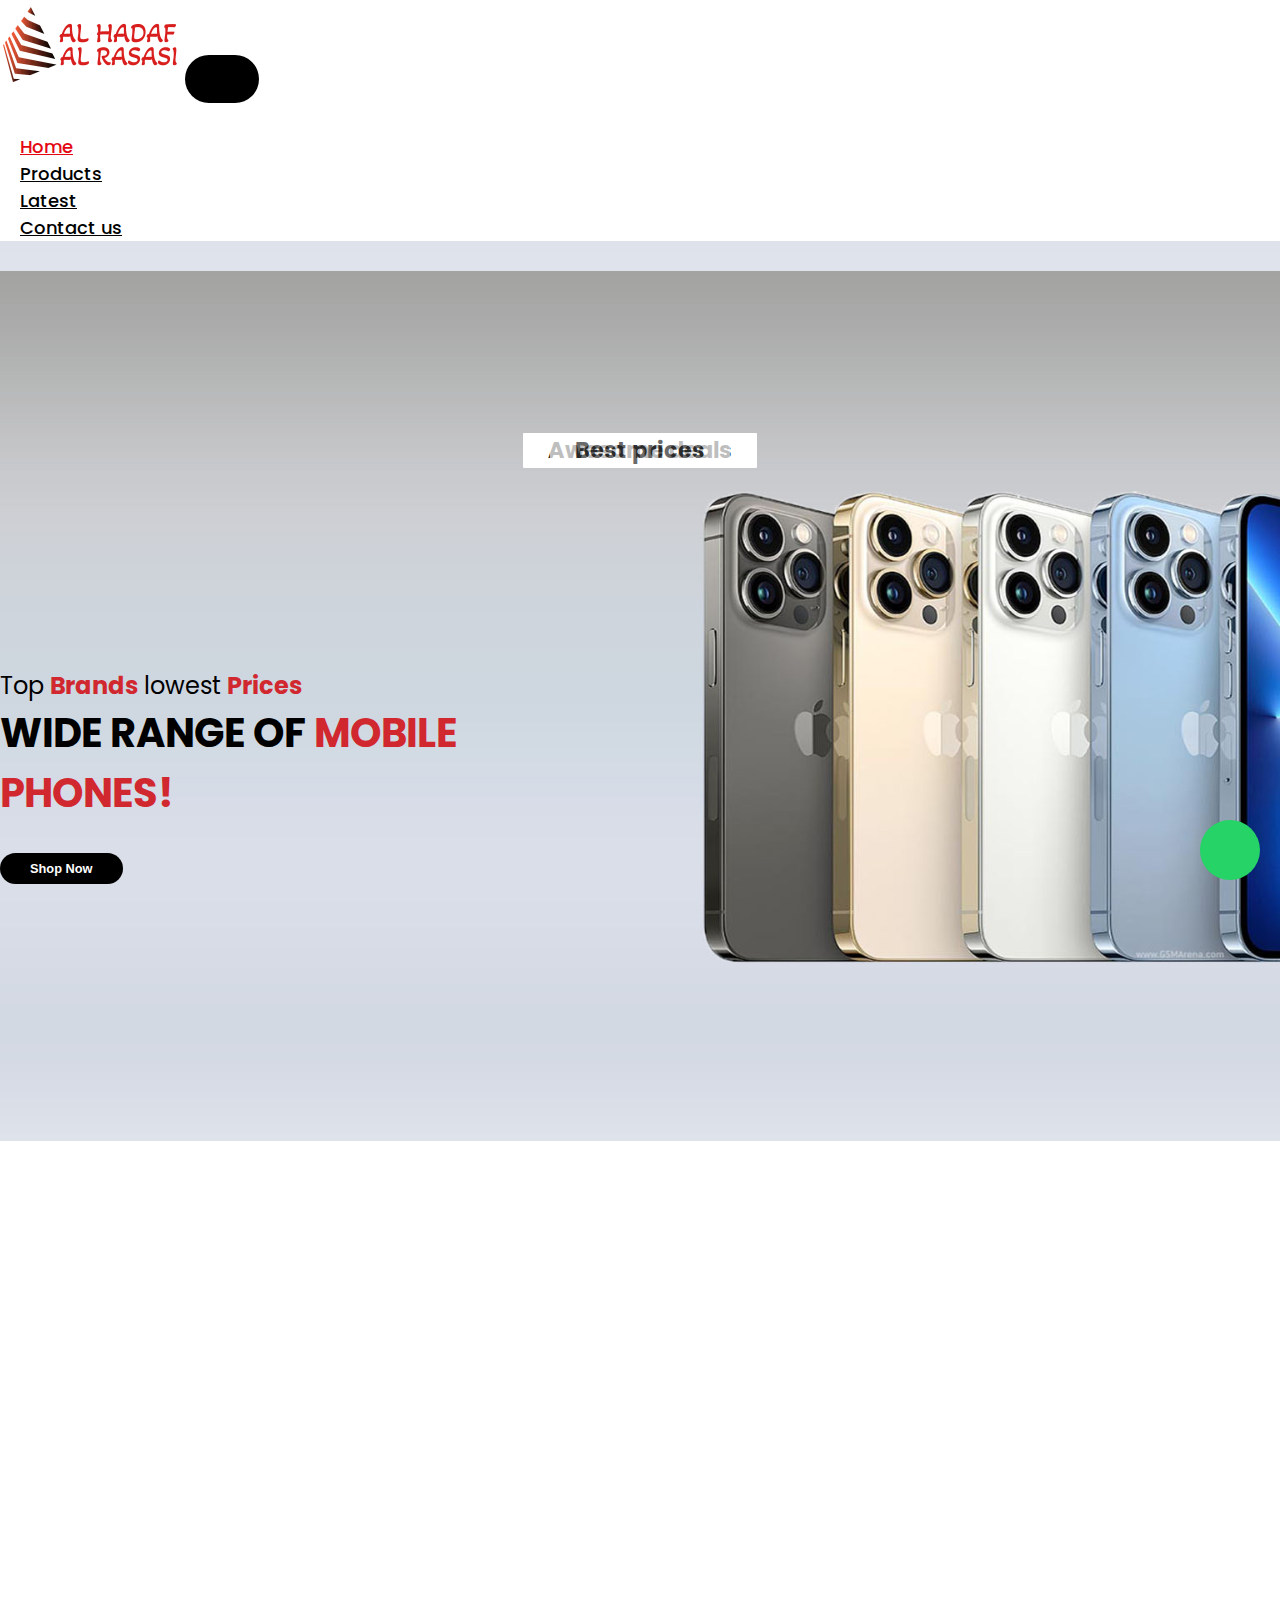
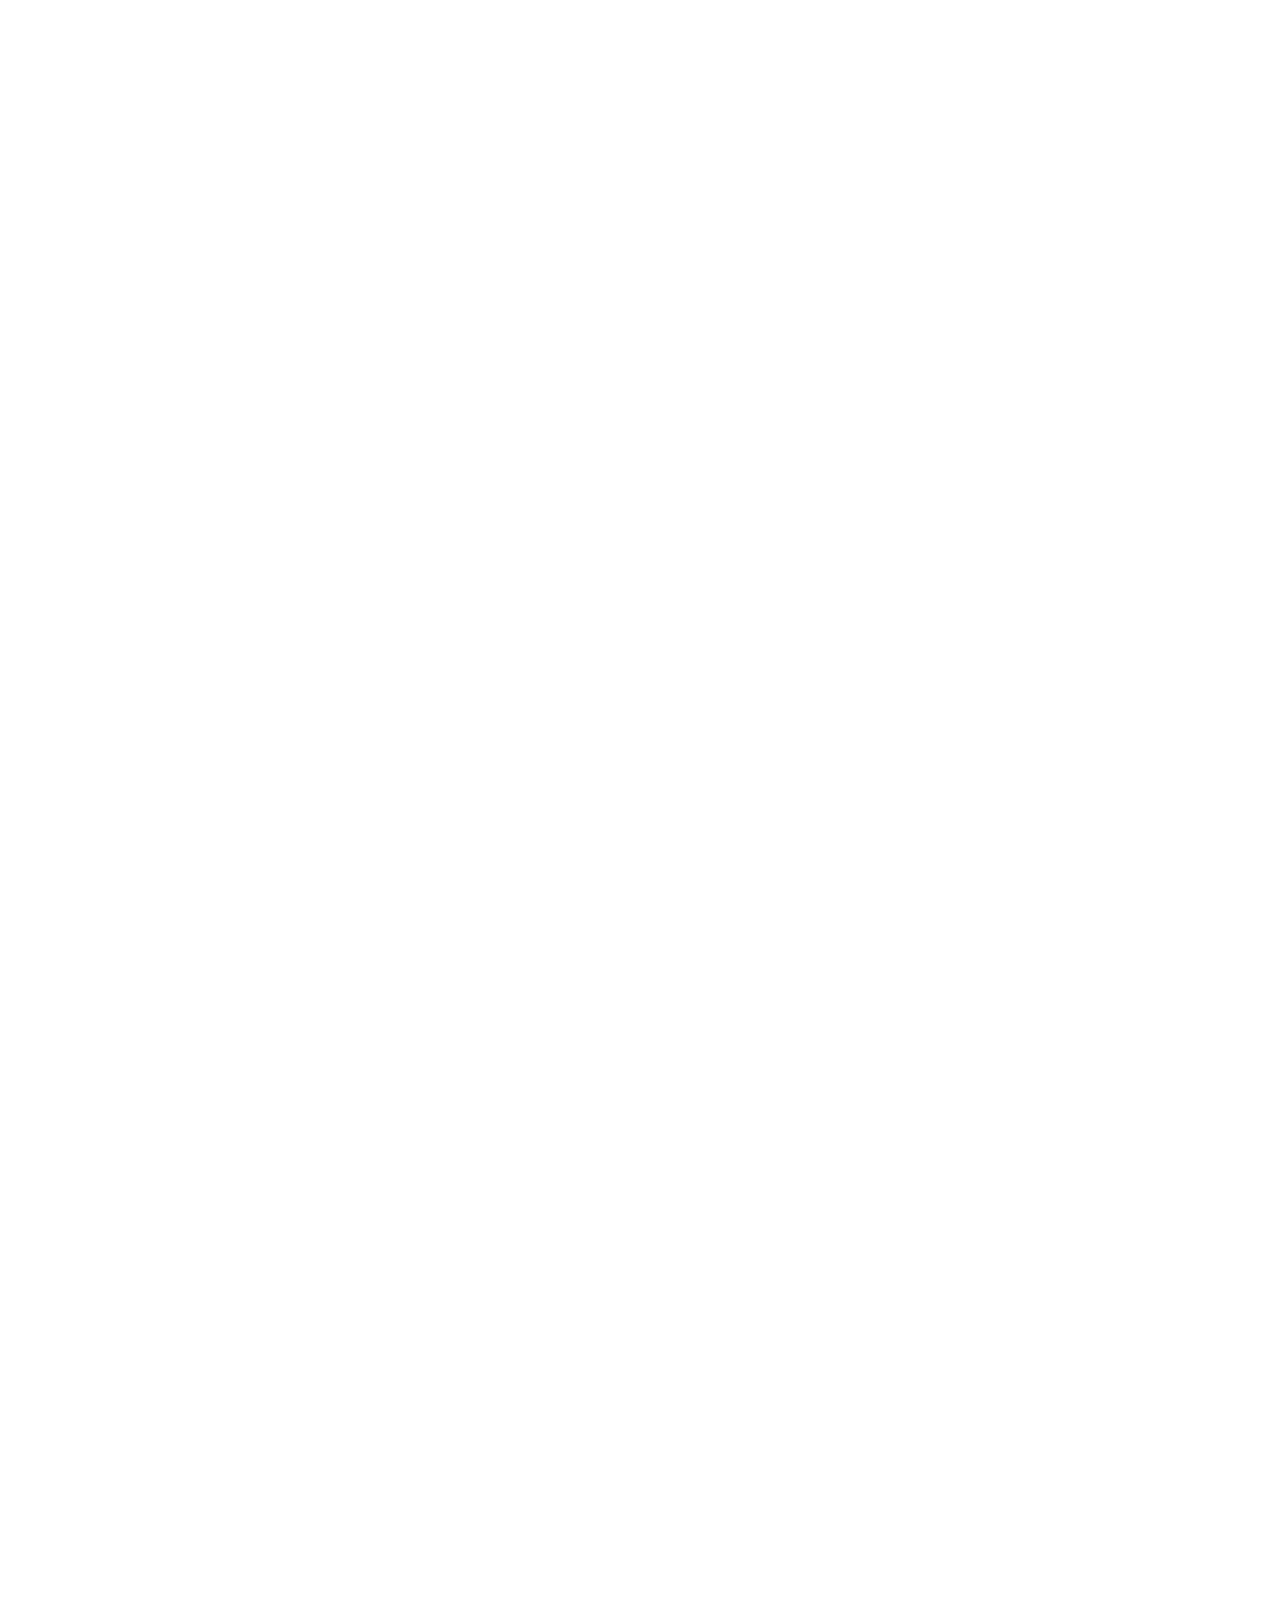
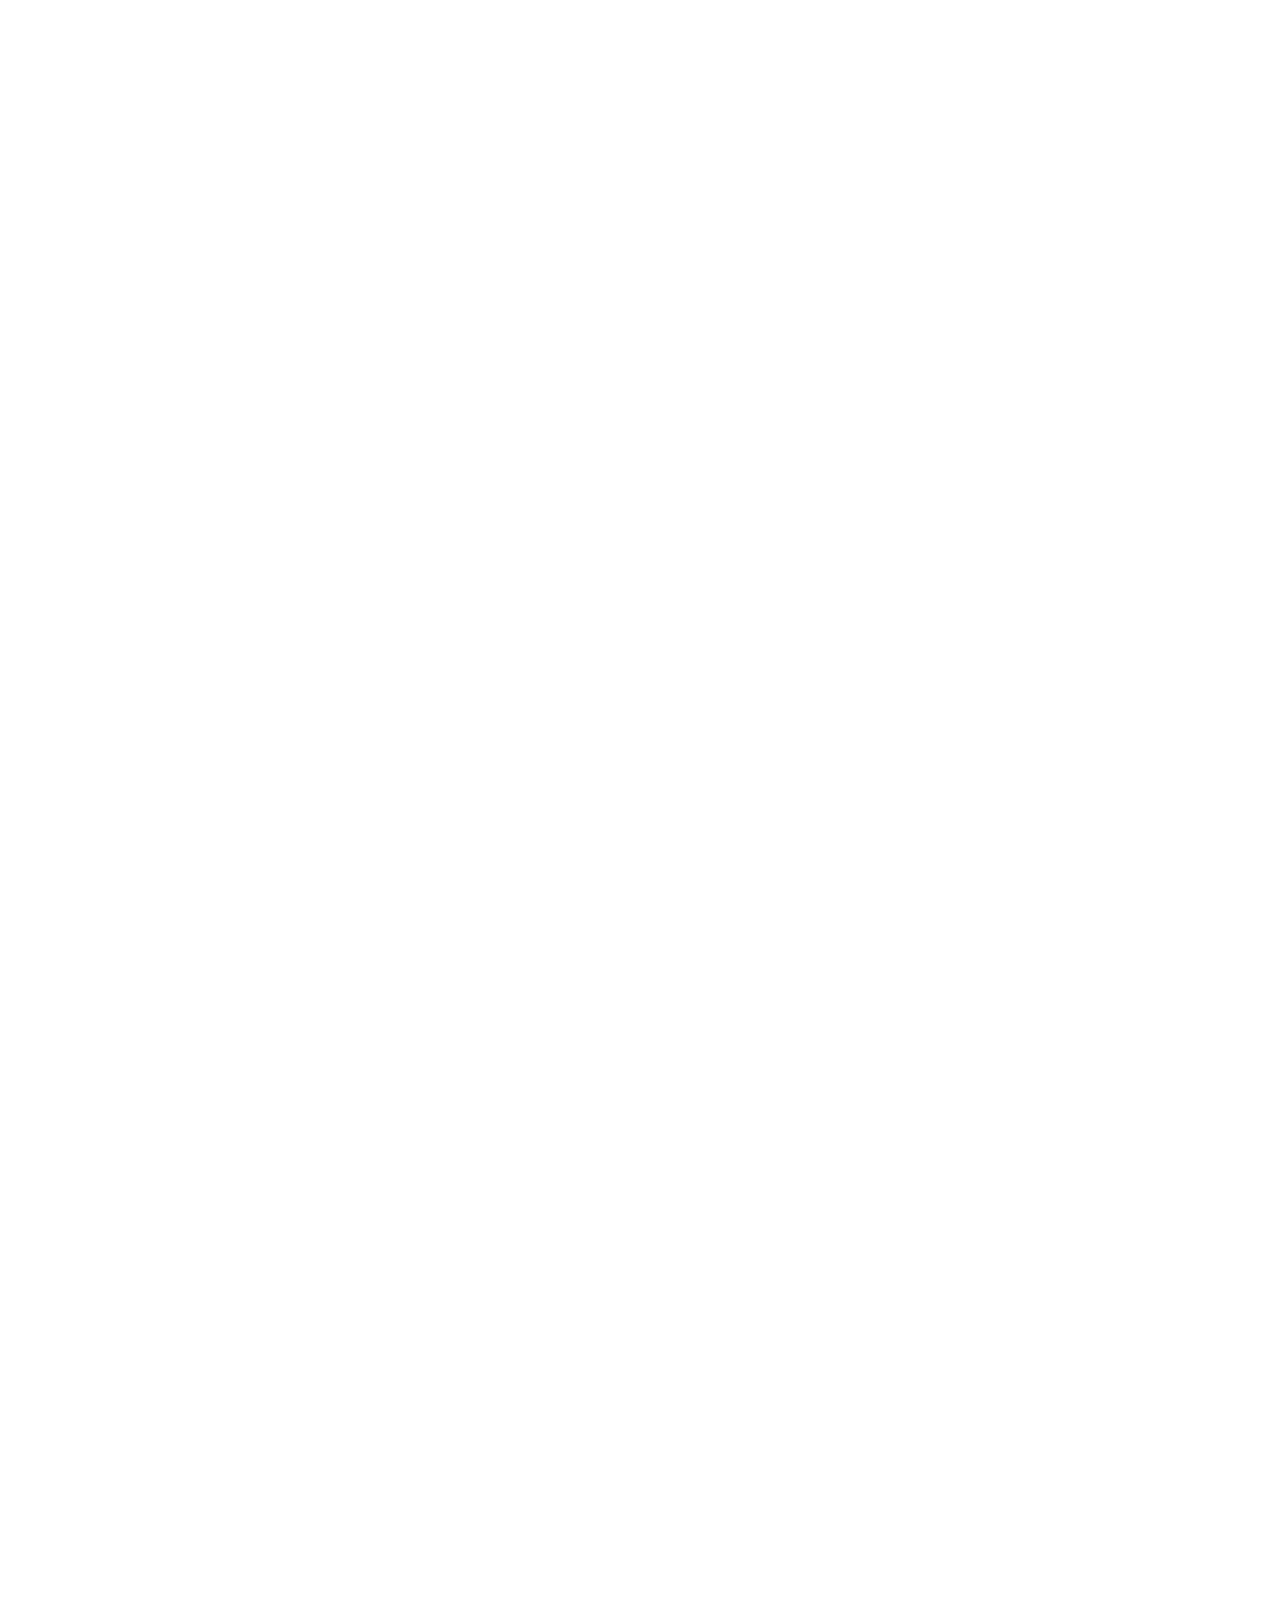
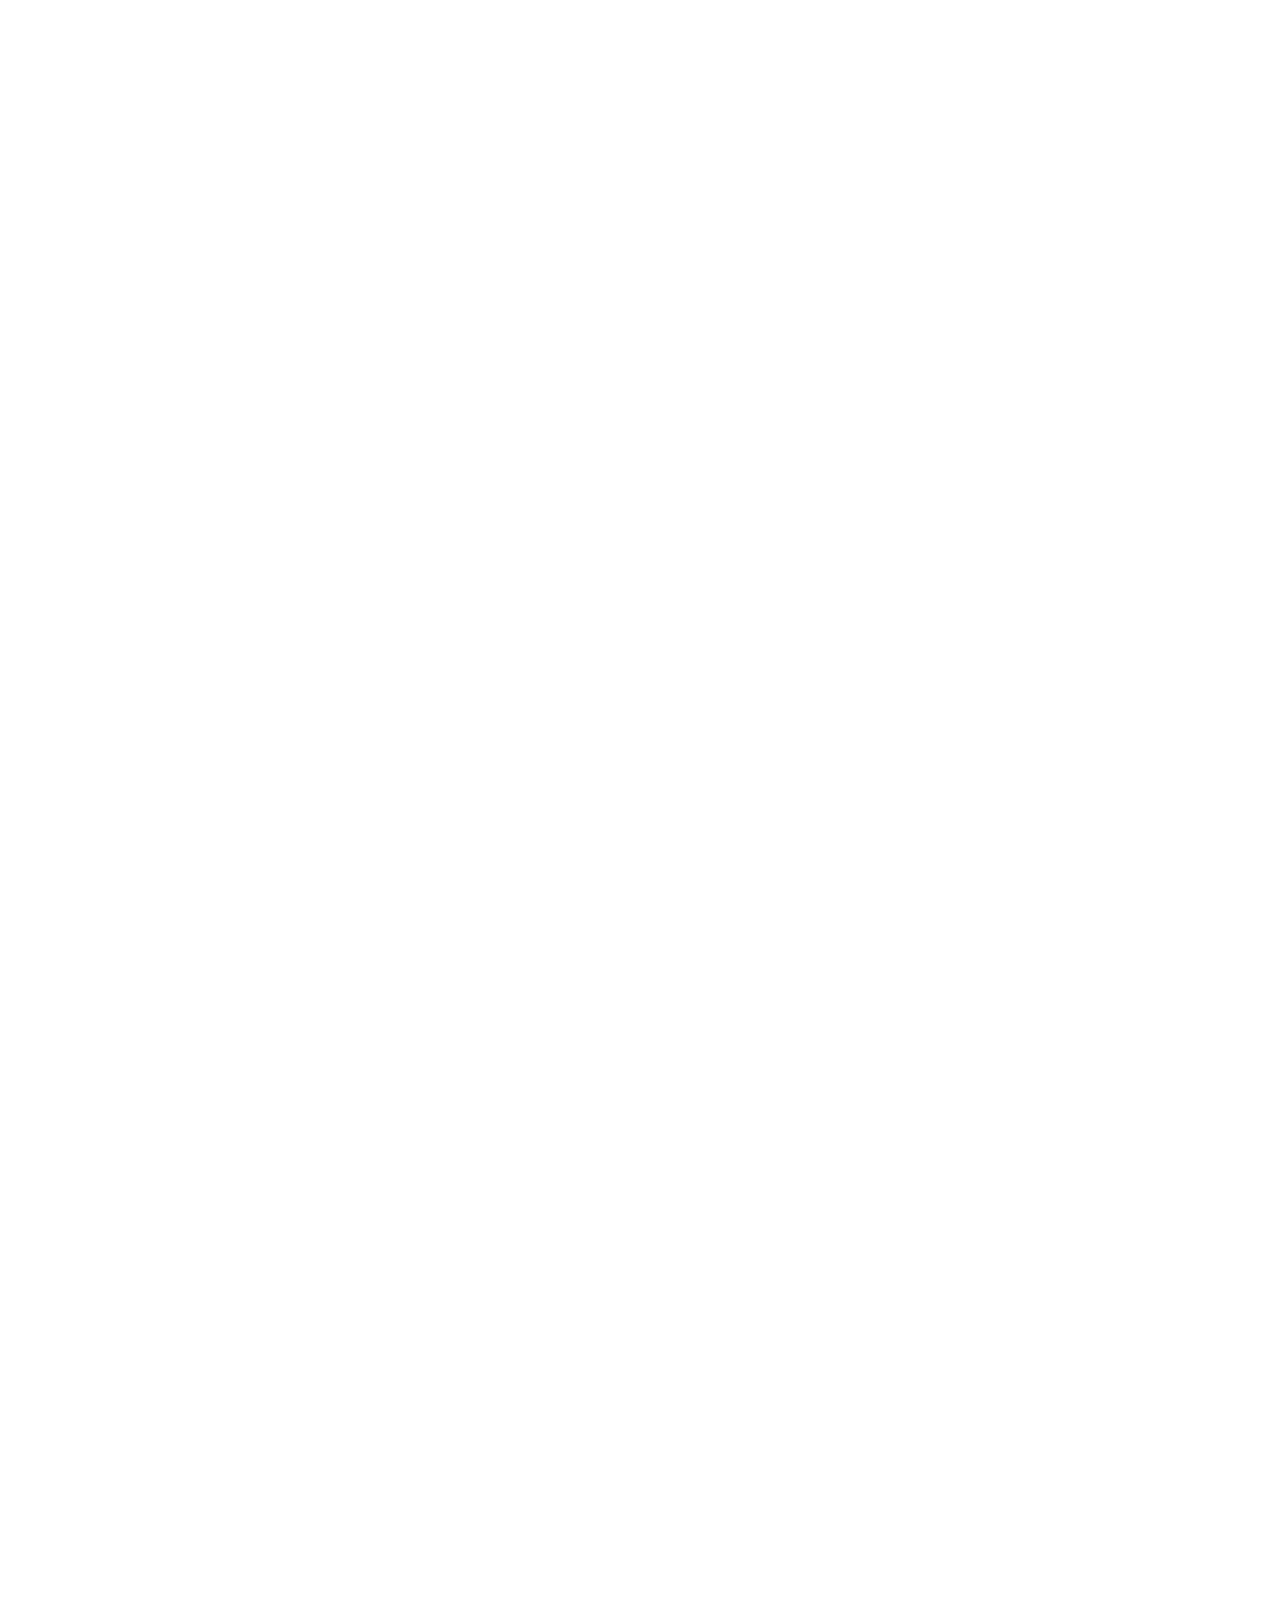
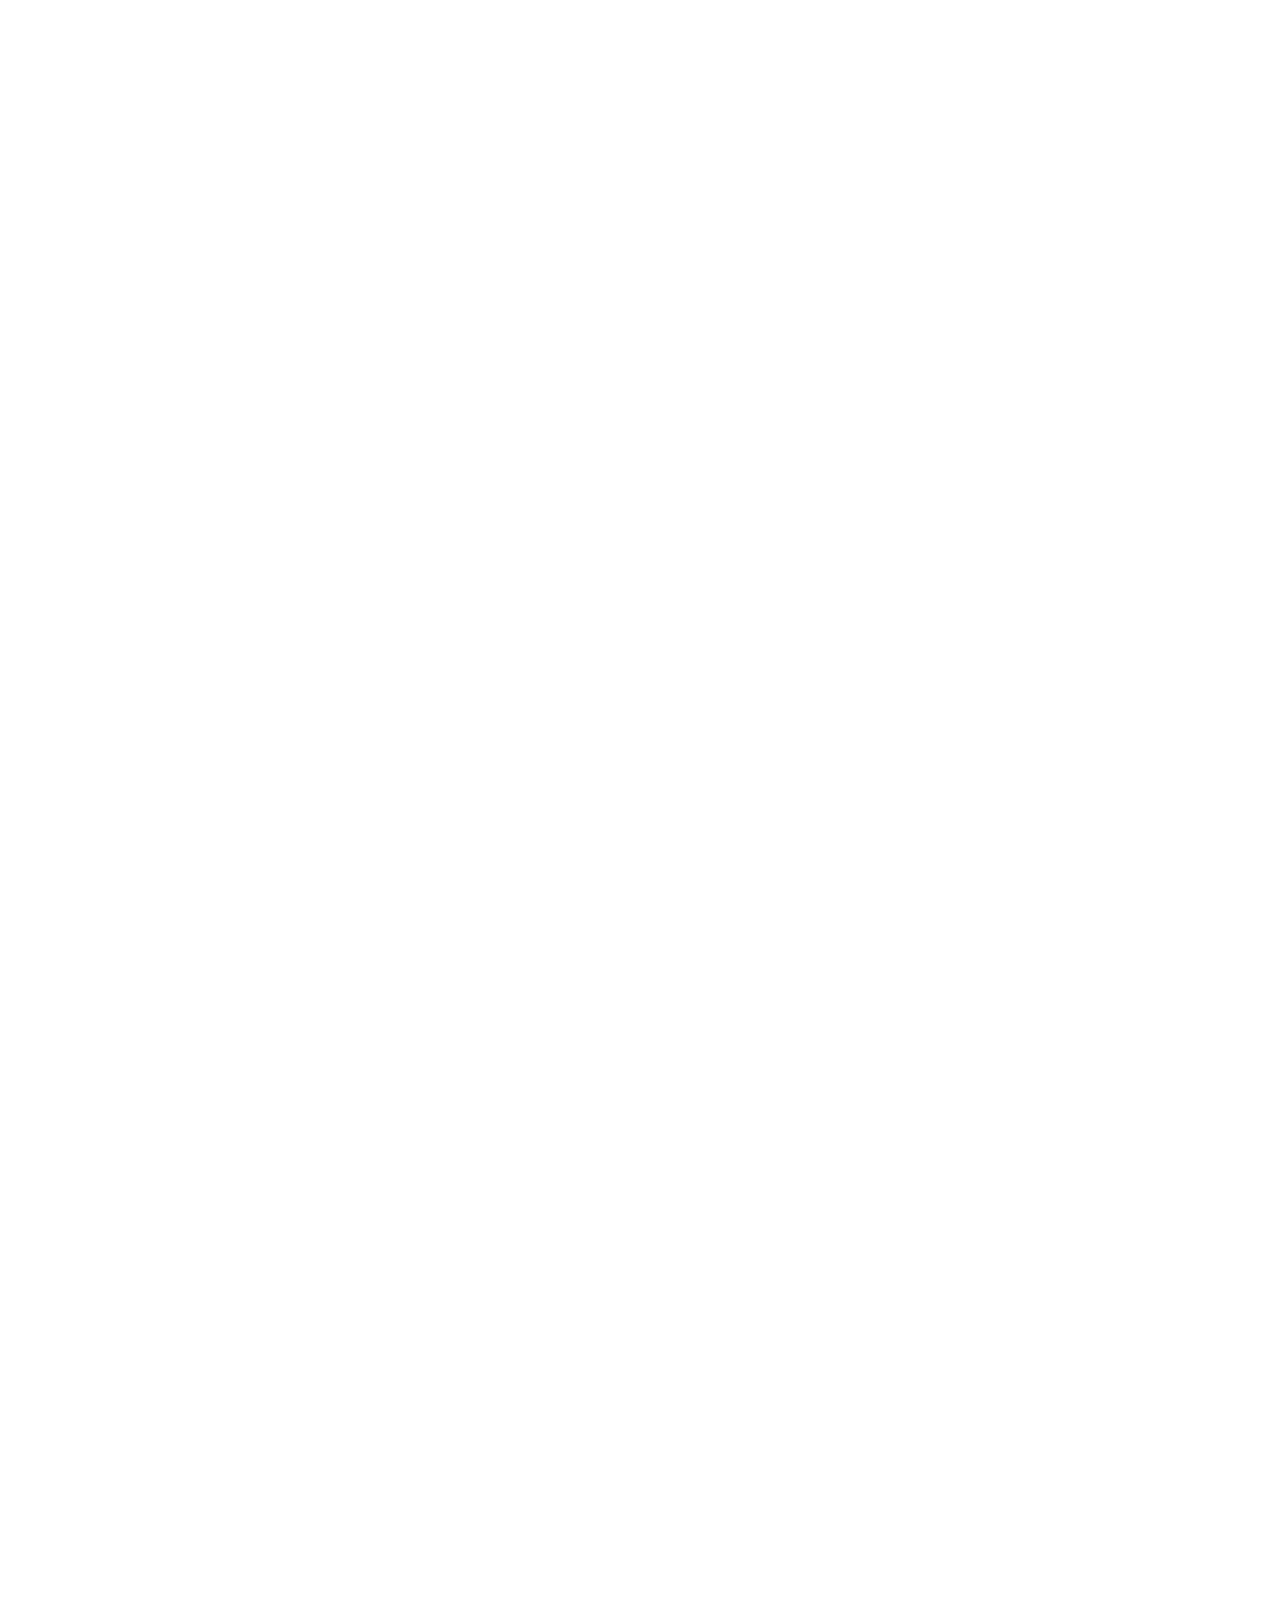
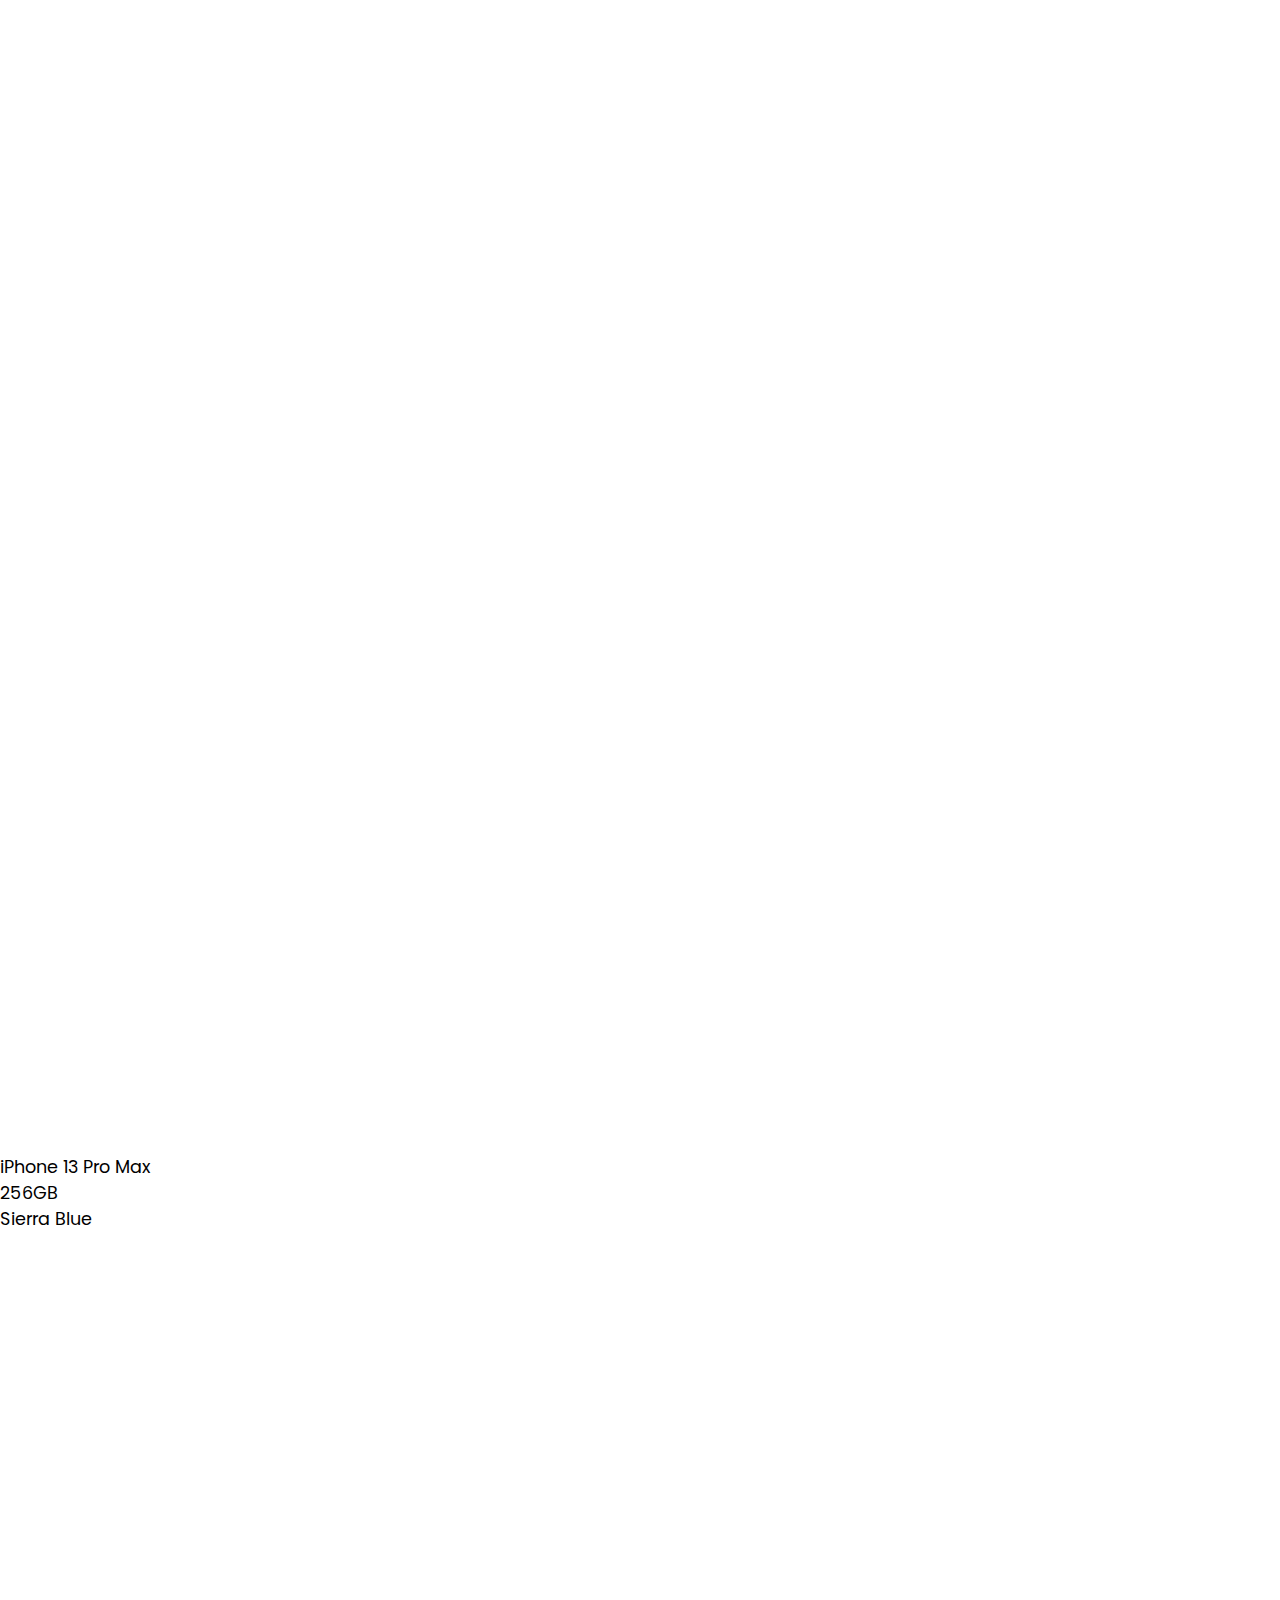
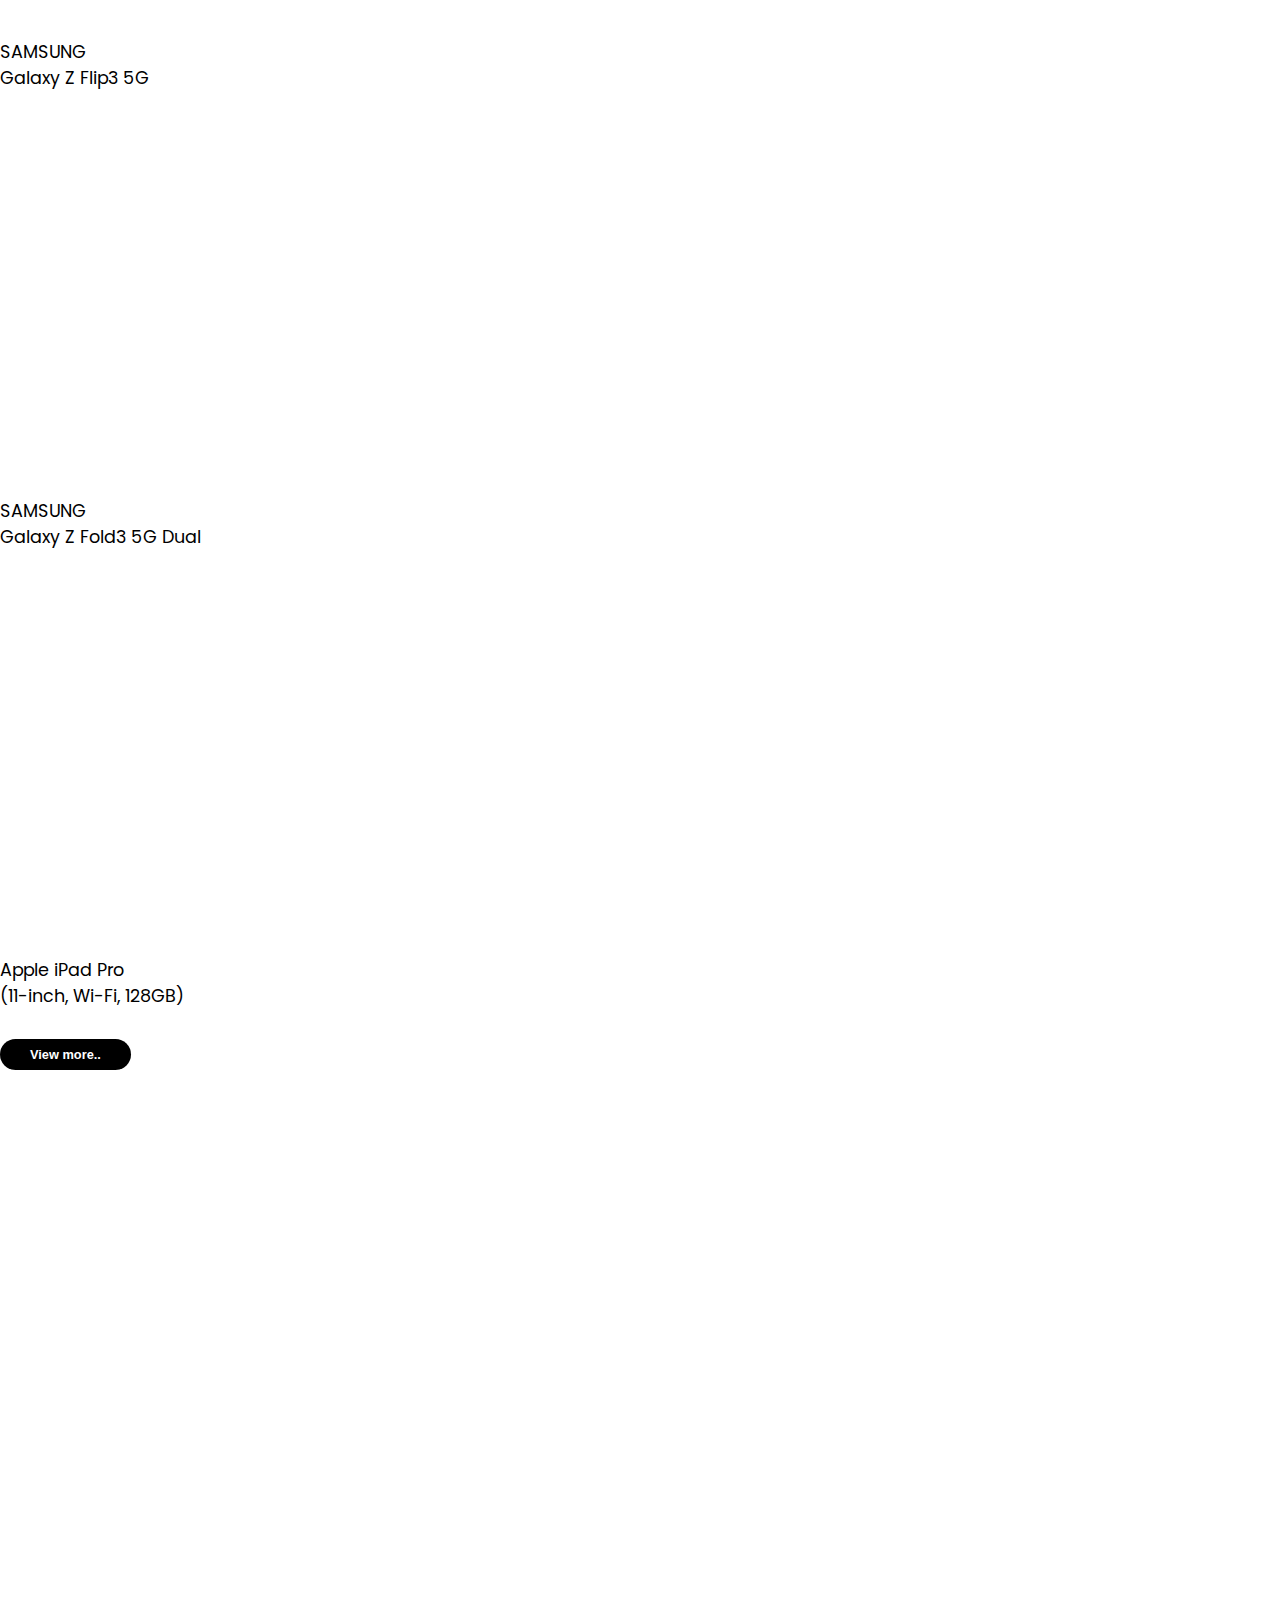
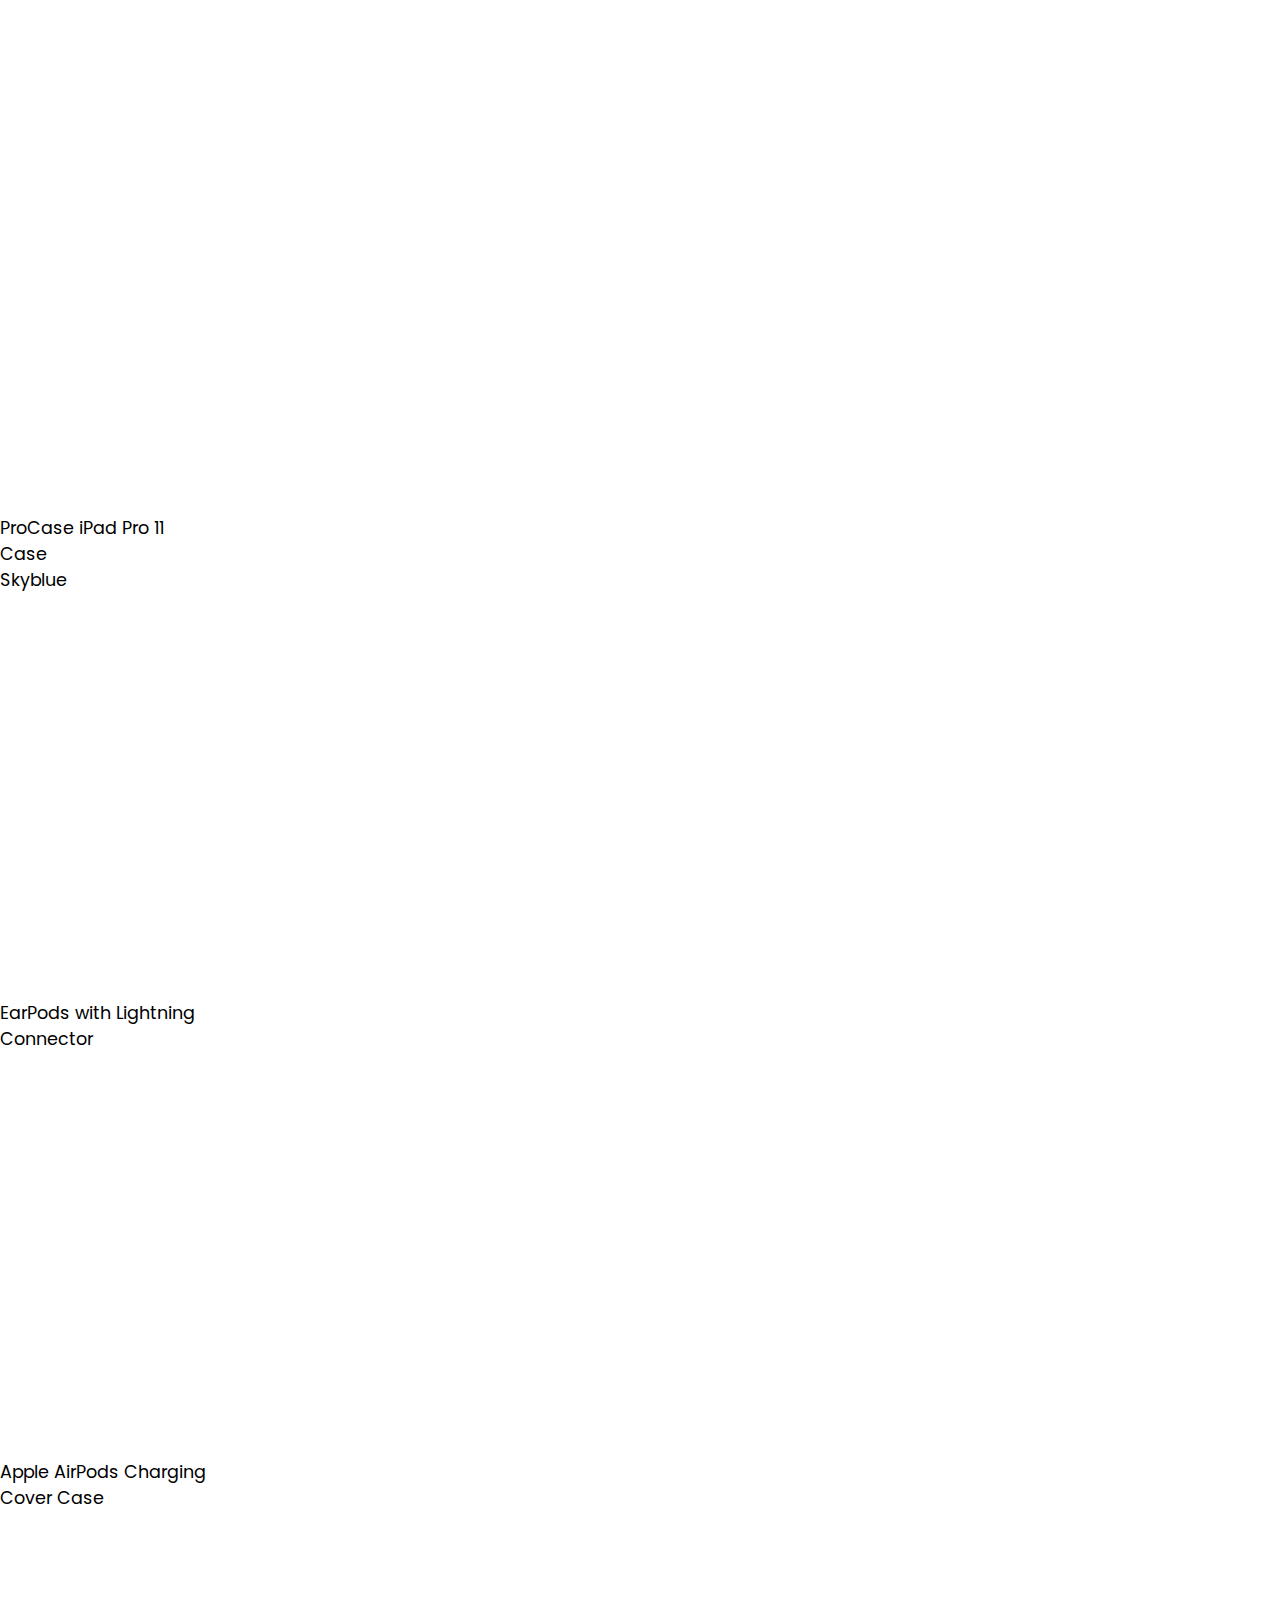
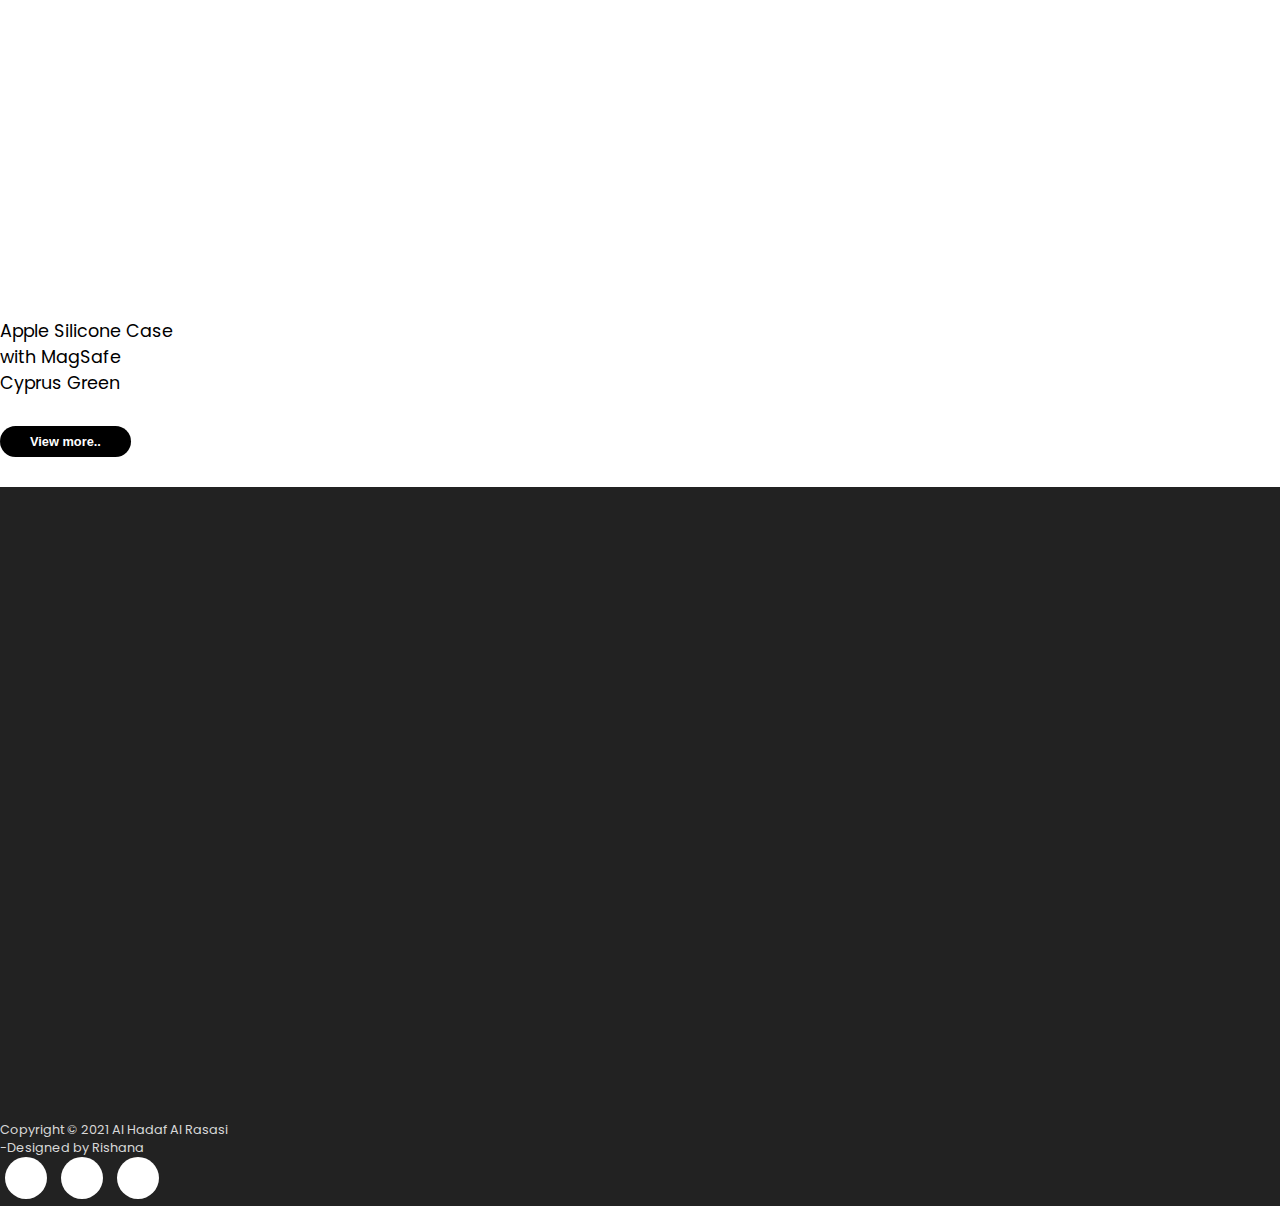
<file: index.html>
<!DOCTYPE html>
<html lang="en">
<head>
    <meta charset="UTF-8">
    <meta http-equiv="X-UA-Compatible" content="IE=edge">
    <meta name="viewport" content="width=device-width, initial-scale=1.0">
    <title>AL HADAF AL RASASI</title>
    <link rel="stylesheet" href="style.css">
    <link rel="stylesheet" href="https://stackpath.bootstrapcdn.com/bootstrap/4.1.3/css/bootstrap.min.css" integrity="sha384-MCw98/SFnGE8fJT3GXwEOngsV7Zt27NXFoaoApmYm81iuXoPkFOJwJ8ERdknLPMO" crossorigin="anonymous">
    <link rel="stylesheet" href="https://pro.fontawesome.com/releases/v5.10.0/css/all.css" integrity="sha384-AYmEC3Yw5cVb3ZcuHtOA93w35dYTsvhLPVnYs9eStHfGJvOvKxVfELGroGkvsg+p" crossorigin="anonymous"/>
    <link href="https://unpkg.com/aos@2.3.1/dist/aos.css" rel="stylesheet">
    <script src="https://unpkg.com/aos@2.3.1/dist/aos.js"></script>
    <link rel="icon" href="images/logo.png" type="image/gif" sizes="200x300">
</head>
<body>
 
     <!--Navigation----->
     <nav class="navbar navbar-expand-lg navbar-light fixed-top  ">
         <div class="container " >
        <img  src="images/logo.png" alt="" >
        <button class="navbar-toggler" type="button" data-toggle="collapse" data-target="#navbarSupportedContent" 
        aria-controls="navbarSupportedContent" aria-expanded="false" aria-label="Toggle navigation">
          <span><i id="bar" class="fas fa-bars" ></i></span>
        </button>
      
        <div class="collapse navbar-collapse" id="navbarSupportedContent">
          <ul class="navbar-nav ml-auto ">
          
            <li class="nav-item">
              <a class="nav-link active" href="#">Home</a>
            </li>
            <li class="nav-item">
                <a class="nav-link" href="products.html">Products</a>
              </li>
              <li class="nav-item">
                <a class="nav-link " href="#featured">Latest</a>
              </li>
              <li class="nav-item">
                <a class="nav-link" href="contact.html">Contact us</a>
              </li>
              </ul>
        </div>
        </div>
      </nav>
      <section id="home">
          <div class="container">
           <div class="label">
              <h5>Top <span>Brands</span> lowest <span>Prices</span></h5>
              <h1>WIDE RANGE OF <span>MOBILE<br> PHONES!</span></h1>
             <a href="products.html"> <button>Shop Now</button></a>
              </div>
              
             


          </div>
          <!-------brands------>
      </section>
      <section id="brand">
       
       
        <div class="row m-0 py-5 px-5">
          <img class="img-fluid col-lg-2 col-md-4 col-6 logo" src="images/apple-logo.png" alt="" data-aos="fade-right">
         
          <img class="img-fluid col-lg-2 col-md-4 col-6" src="images/Huawei-Emblem.png" alt="" data-aos="fade-right">
          <img class="img-fluid col-lg-2 col-md-4 col-6" src="images/mi.logo.png" alt="" data-aos="fade-right">
          <img class="img-fluid col-lg-2 col-md-4 col-6" src="images/Logo-Samsung.png" alt="" data-aos="fade-left">
          <img class="img-fluid col-lg-2 col-md-4 col-6" src="images/honor-logo.png" alt="" data-aos="fade-left">
          <img class="img-fluid col-lg-2 col-md-4 col-6" src="images/oppoo-logo.png" alt="" data-aos="fade-left">
        </div>
        </div>
        
      </section>
      <!----new-->
      <section id="new" class="w-100">
        <div class="row p-0 m-0"   >
          <div class=" one col-lg-4 col-md-12 col-12 p-0">
          
            <img class="img-fluid" src="images/new-1.jpg" data-aos="zoom-in">
            <div class="details">
              <h3>New Collection</h3>
            
              
            </div>
          </div>
          <div class=" one col-lg-4 col-md-12 col-12 p-0">
          
            <img class="img-fluid" src="images/new-2.jpg" alt="" data-aos="zoom-in">
            <div class="details">
              <h3>Awesome deals</h3>
             
            
            </div>
          </div>
          <div class=" one col-lg-4 col-md-12 col-12 p-0">
          
            <img class="img-fluid" src="images/new-3.jpg" alt="" data-aos="zoom-in">
            <div class="details px-2">
              <h3>Best prices</h3>
              
             
            </div>
          </div>
          </div>
        </div>

      </section>
      <!----featured products------>
   <section id="featured" class="my-5 pb-5">
    

    
        <div class="container text-center mt-5 pt-5"  data-aos="fade-right"
        data-aos-offset="300"
        data-aos-easing="ease-in-sine">  

          <h2>Our Latest</h2>
          <hr class="mx-auto ">
        </div>
        
       
    
      <div class="container-fluid ">
      

      <div class="row text-center py-1 mx-auto "   >
        
        <div class="col-12 col-md-6 col-lg-3 text-center px-5">
        <div class="card" style="width: 13rem;">
      <img class="card-img-top img-fluid" src="images/product2.png" alt="Card image cap" data-aos="fade-right"
      data-aos-offset="300"
      data-aos-easing="ease-in-sine"  >
      <div class="card-body">
        <h4 class="card-text" >iPhone 13 Pro Max 256GB <br> Sierra Blue</h4>
      </div>
    </div>
    </div>
    <div class="col-12 col-md-6 col-lg-3 px-5">
      <div class="card" style="width: 13rem;">
    <img class="card-img-top img-fluid" src="images/product3.png" alt="Card image cap" data-aos="fade-right"
    data-aos-offset="300"
    data-aos-easing="ease-in-sine"  >
    <div class="card-body">
      <h4 class="card-text">SAMSUNG <br>Galaxy Z Flip3 5G </h4>
    </div>
  </div>
  </div>
  <div class="col-12 col-md-6 col-lg-3 px-5">
    <div class="card" style="width: 13rem;">
  <img class="card-img-top img-fluid" src="images/product8.png" alt="Card image cap" data-aos="fade-right"
  data-aos-offset="300"
  data-aos-easing="ease-in-sine"  >
  <div class="card-body">
    <h4 class="card-text">SAMSUNG<br> Galaxy Z Fold3 5G Dual</h4>
  </div>
</div>
</div>
<div class="col-12 col-md-6 col-lg-3  px-5">
  <div class="card" style="width: 13rem;">
<img class="card-img-top img-fluid" src="images/product7.png" alt="Card image cap" data-aos="fade-right"
data-aos-offset="300"
data-aos-easing="ease-in-sine"  > 
<div class="card-body">
  <h4 class="card-text">Apple iPad Pro<br> (11-inch, Wi-Fi, 128GB)</h4>
</div>
</div>
</div>
    </div>
    <div class="text-right">
    <a href="products.html"><button class="bg-dark more-btn">View more..</button></a>
    </div>
   
    </div>
    
    
  </section>
  <!----bottom banner-->
  <section id="banner">
    <div class="container">
      <h1 class="pb-2">Wear Your Love of Sport on Your Wrist</h1>
     

    </div>
  </section>
  <!----accessories-->
  <section id="featured" class="my-5 pb-5">
    <div class="container text-center mt-5 pt-5"  data-aos="fade-right"
    data-aos-offset="300"
    data-aos-easing="ease-in-sine">
      
      <h2>Accessories</h2>
      <hr class="mx-auto ">
    </div>
    
   

  <div class="container-fluid ">
  <div class="row text-center py-1 mx-auto " >
    <div class="col-12 col-md-6 col-lg-3 text-center px-5">
    <div class="card" style="width: 13rem;">
  <img class="card-img-top img-fluid" src="images/a-3.png" alt="Card image cap" data-aos="fade-right"
  data-aos-offset="300"
  data-aos-easing="ease-in-sine"  >
  <div class="card-body">
    <h4 class="card-text">ProCase iPad Pro 11 Case <br> Skyblue</h4>
  </div>
</div>
</div>
<div class="col-12 col-md-6 col-lg-3 px-5">
  <div class="card" style="width: 13rem;">
<img class="card-img-top img-fluid" src="images/a-4.png" alt="Card image cap" data-aos="fade-right"
data-aos-offset="300"
data-aos-easing="ease-in-sine"  >
<div class="card-body">
  <h4 class="card-text">EarPods with Lightning Connector </h4>
</div>
</div>
</div>
<div class="col-12 col-md-6 col-lg-3 px-5">
<div class="card" style="width: 13rem;">
<img class="card-img-top img-fluid" src="images/a-5.png" alt="Card image cap" data-aos="fade-right"
data-aos-offset="300"
data-aos-easing="ease-in-sine"  >
<div class="card-body">
<h4 class="card-text"> Apple AirPods  Charging Cover Case </h4>
</div>
</div>
</div>
<div class="col-12 col-md-6 col-lg-3  px-5">
<div class="card" style="width: 13rem;">
<img class="card-img-top img-fluid" src="images/a-6.png" alt="Card image cap" data-aos="fade-right"
data-aos-offset="300"
data-aos-easing="ease-in-sine"  >
<div class="card-body">
<h4 class="card-text">Apple Silicone Case with MagSafe <br>Cyprus Green</h4>
</div>
</div>
</div>
</div>
<div class="text-right">
<a href="products2.html"><button class="bg-dark more-btn">View more..</button></a>
</div>

</div>
</section>
<!--footer-->
<footer class="mt-5 py-5">
  <div class="row container mx-auto pt-5" data-aos="fade-up"
 >
    <div class="footer-one col-lg-3 col-md-6 col-12 mb-5">
      <img src="images/logo.png" alt="" >
    </div>
    <div class="footer-one col-lg-3 col-md-6 col-12 mb-4">
      <h5 class="pb-2">Featured</h5>
      <ul class="text-uppercase">
        <li><a href="products.html">Smartphones</a></li>
        <li><a href="products.html">ipads</a></li>
        <li><a href="products.html">Tablets</a></li>
        <li><a href="products2.html">SmartWatches</a></li>
        <li><a href="products2.html">Accessories</a></li>
      </ul>
    </div>
    <div class="footer-one col-lg-3 col-md-6 col-12 mb-3">
      <h5 class="pb-2">Contact Us</h5>
      <div>
        <h6 class="text-uppercase">Address</h6>
        <p>Rasalkhaima,UAE</p>
      </div>
      <div>
        <h6 class="text-uppercase">Phone</h6>
        <p>+971558430030</p>
      </div>

      <div>
        <h6 class="text-uppercase">Email</h6>
        <p>rayeespvr786@gmail.com</p>
      </div>
    </div>
    <div class="footer-one col-lg-3 col-md-6 col-12 mb-3">
      <h5 class="pb-2">Location</h5>
     <p><iframe src="https://www.google.com/maps/embed?pb=!1m18!1m12!1m3!1d3585.166952724777!2d56.08740811462351!3d26.028092883516504!2m3!1f0!2f0!3f0!3m2!1i1024!2i768!4f13.1!3m3!1m2!1s0x3ef666e7042616a5%3A0x700bc4c8bcbea155!2z2KfZhNmH2K_ZgSDZhNmE2YfZiNin2KrZgSDYp9mE2YXYqtit2LHZg9ip!5e0!3m2!1sen!2sae!4v1671193216667!5m2!1sen!2sae" width="250" height="200" style="border:0;" allowfullscreen="" loading="lazy" referrerpolicy="no-referrer-when-downgrade"></iframe></p>




    </div>

  </div>
  <div class="copyright mt-5">
    <div class="row container mx-auto">
      <div class="col-lg-3 col-md-6 col-12">

      </div>
      <div class="col-lg-4 col-md-6 col-12 text-nowrap mb-4">
        <p class="pt-3 text-center">Copyright © 2021 Al Hadaf Al Rasasi <br>-Designed by Rishana</p>
      </div>
      <div class="col-lg-4 col-md-6 col-12 mb-4 ml-3">
       <a href="http://www.facebook.com/afnas.aaf"><i class="fab fa-facebook-f"></i></a>
       <a href="https://wa.me/971558430030?text=Hi,%20Al Hadaf Al Rasasi"><i class="fab fa-whatsapp"></i></a>
       <a href="https://www.instagram.com"><i class="fab fa-instagram"></i></a>
      </div>


    </div>

  </div>

</footer>

  <a href="https://wa.me/971558430030?text=Hi,%20Al Hadaf Al Rasasi"
 class="float" target="_blank">
<i class="fab fa-whatsapp my-float"></i>
</a>

  <script>
    AOS.init();
  </script>
  



      <script src="https://code.jquery.com/jquery-3.3.1.slim.min.js" integrity="sha384-q8i/X+965DzO0rT7abK41JStQIAqVgRVzpbzo5smXKp4YfRvH+8abtTE1Pi6jizo" crossorigin="anonymous"></script>
      <script src="https://cdnjs.cloudflare.com/ajax/libs/popper.js/1.14.3/umd/popper.min.js" integrity="sha384-ZMP7rVo3mIykV+2+9J3UJ46jBk0WLaUAdn689aCwoqbBJiSnjAK/l8WvCWPIPm49" crossorigin="anonymous"></script>
      <script src="https://stackpath.bootstrapcdn.com/bootstrap/4.1.3/js/bootstrap.min.js" integrity="sha384-ChfqqxuZUCnJSK3+MXmPNIyE6ZbWh2IMqE241rYiqJxyMiZ6OW/JmZQ5stwEULTy" crossorigin="anonymous"></script>
    
</body>
</html>
</file>
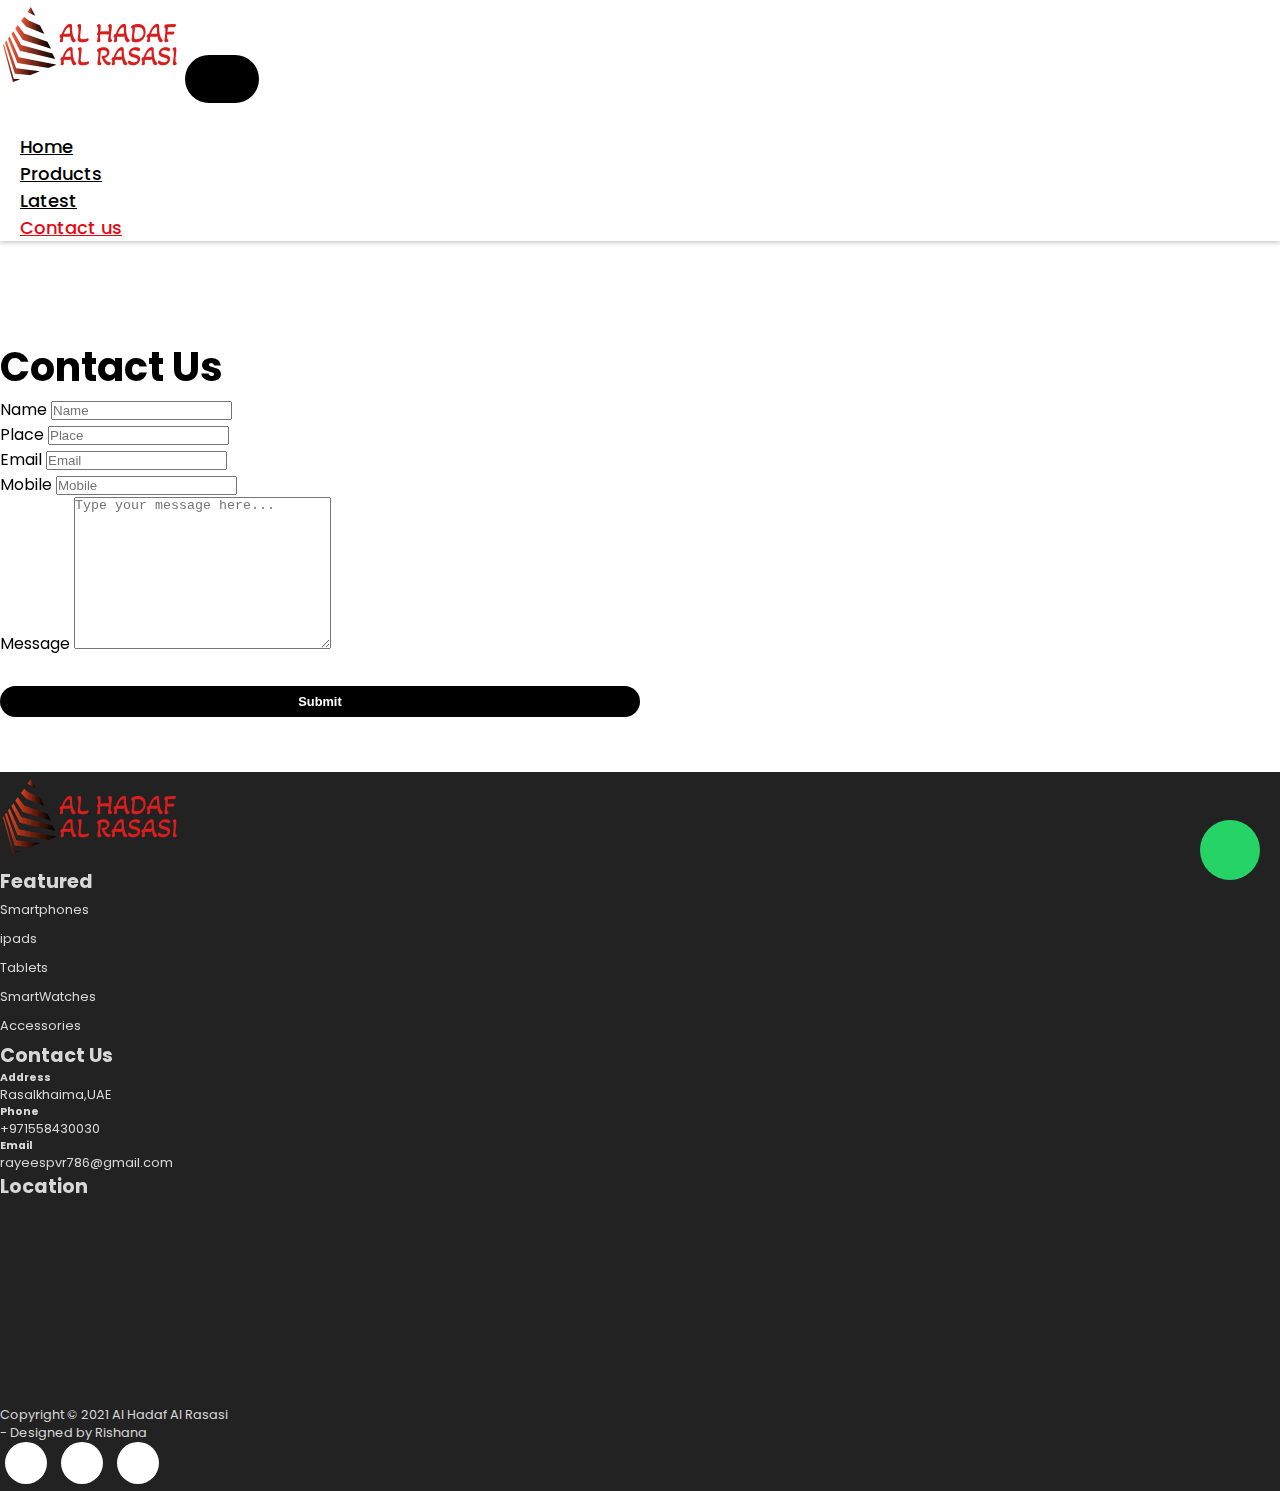
<file: contact.html>
<!DOCTYPE html>
<html lang="en">
<head>
    <meta charset="UTF-8">
    <meta http-equiv="X-UA-Compatible" content="IE=edge">
    <meta name="viewport" content="width=device-width, initial-scale=1.0">
    <title>Contact Us</title>
    <link rel="stylesheet" href="style.css">
    <link rel="stylesheet" href="https://stackpath.bootstrapcdn.com/bootstrap/4.1.3/css/bootstrap.min.css" integrity="sha384-MCw98/SFnGE8fJT3GXwEOngsV7Zt27NXFoaoApmYm81iuXoPkFOJwJ8ERdknLPMO" crossorigin="anonymous">
    <link rel="stylesheet" href="https://pro.fontawesome.com/releases/v5.10.0/css/all.css" integrity="sha384-AYmEC3Yw5cVb3ZcuHtOA93w35dYTsvhLPVnYs9eStHfGJvOvKxVfELGroGkvsg+p" crossorigin="anonymous"/>
    <link href="https://unpkg.com/aos@2.3.1/dist/aos.css" rel="stylesheet">
    <script src="https://unpkg.com/aos@2.3.1/dist/aos.js"></script>
    <link rel="icon" href="images/logo.png" type="image/gif" sizes="200x300">
</head>
<body>
    <nav class="navbar navbar-expand-lg navbar-light fixed-top  ">
        <div class="container " >
       <img  src="images/logo.png" alt="" >
       <button class="navbar-toggler" type="button" data-toggle="collapse" data-target="#navbarSupportedContent" 
       aria-controls="navbarSupportedContent" aria-expanded="false" aria-label="Toggle navigation">
         <span><i id="bar" class="fas fa-bars" ></i></span>
       </button>
     
       <div class="collapse navbar-collapse" id="navbarSupportedContent">
         <ul class="navbar-nav ml-auto ">
         
           <li class="nav-item">
             <a class="nav-link" href="index.html">Home</a>
           </li>
           <li class="nav-item">
               <a class="nav-link " href="products.html">Products</a>
             </li>
             <li class="nav-item">
               <a class="nav-link" href="index.html#featured">Latest</a>
             </li>
             <li class="nav-item">
               <a class="nav-link active" href="#">Contact us</a>
             </li>
             </ul>
       </div>
       </div>
     </nav>
     <section class=" contact-form" id="contact-section ">
        
    
        <div class="container">
       
          <h1 class="contact  text-center py-5" data-aos="fade-up">Contact Us</h1>
         
     
        <div class="row">
          <div class="col-md-12" data-aos="fade-up">
          <form class="gform pure-form pure-form-stacked" method="POST" data-email="rishanafp@gmail.com"
          action="https://script.google.com/macros/s/AKfycbzv1GBUW81soKCvNP-cAF8qf7KQaJGfPxdO1Jv87_FR0P1CC1J8jVkuU8mkXbdxHMBC/exec">
        <div class="form-elements">
            <div class="form-row "  > 
              <div class="form-group col-md-6  text-dark ">
                <label for="inputEmail4">Name</label>
                <input type="text" class="form-control" id="inputEmail4" placeholder="Name" required="" name="name">
              </div>
              <div class="form-group col-md-6  text-dark"> 
                <label for="inputPassword4">Place</label>
                <input type="text" class="form-control" id="inputPassword4" placeholder="Place" name="place">
              </div>
            </div>
            <div class="form-row">
              <div class="form-group col-md-6  text-dark">
                <label for="inputEmail4">Email</label>
                <input type="email" class="form-control" id="inputEmail4" placeholder="Email"   name="Email" required="">
              </div>
              <div class="form-group col-md-6  text-dark">
                <label for="inputPassword4">Mobile</label>
                <input type="number" class="form-control" id="inputPassword4" placeholder="Mobile" name="mobile">
              </div>
            </div>
            <label for="inpuMessage">Message</label>
           <textarea class="  form-control" id="inpuMessage" cols="30" rows="10" placeholder="Type your message here..." name="message"></textarea>
           <div class="form-group text-center pt-3" >
           
            <button type="submit" class="btn btn-dark" style="width: 50%";>Submit</button>
            </div>
            
            
            
            </div>
           
            
             <!-- Thankyou_message --><br>
          <div class="thankyou_message mx-auto" style="display:none;background:none;border:1px solid black;border-radius: 40px;width: 400px;padding-top: 15px;padding-bottom: 40px;padding-left: 20px;padding-right: 20px;"><br><br>
            <h3 class="text-center">Thanks for contacting us!</h1>
            
          </div>
              
              
            
          </form>
          </div>
        </div>
        </div>
        
         
       
      </section>
    
     
     <!--footer-->
<footer class="mt-5 py-5">
    <div class="row container mx-auto pt-5" data-aos="fade-up" >
      <div class="footer-one col-lg-3 col-md-6 col-12 mb-5">
        <img src="images/logo.png" alt="" >
      </div>
      <div class="footer-one col-lg-3 col-md-6 col-12 mb-4">
        <h5 class="pb-2">Featured</h5>
        <ul class="text-uppercase">
          <li><a href="products.html">Smartphones</a></li>
          <li><a href="products.html">ipads</a></li>
          <li><a href="products.html">Tablets</a></li>
          <li><a href="products2.html">SmartWatches</a></li>
          <li><a href="products2.html">Accessories</a></li>
        </ul>
      </div>
      <div class="footer-one col-lg-3 col-md-6 col-12 mb-3">
        <h5 class="pb-2">Contact Us</h5>
        <div>
          <h6 class="text-uppercase">Address</h6>
          <p>Rasalkhaima,UAE</p>
        </div>
        <div>
          <h6 class="text-uppercase">Phone</h6>
          <p>+971558430030</p>
        </div>
  
        <div>
          <h6 class="text-uppercase">Email</h6>
          <p>rayeespvr786@gmail.com</p>
        </div>
      </div>
      <div class="footer-one col-lg-3 col-md-6 col-12 mb-3">
        <h5 class="pb-2">Location</h5>
       <p><iframe src="https://www.google.com/maps/embed?pb=!1m18!1m12!1m3!1d3585.166952724777!2d56.08740811462351!3d26.028092883516504!2m3!1f0!2f0!3f0!3m2!1i1024!2i768!4f13.1!3m3!1m2!1s0x3ef666e7042616a5%3A0x700bc4c8bcbea155!2z2KfZhNmH2K_ZgSDZhNmE2YfZiNin2KrZgSDYp9mE2YXYqtit2LHZg9ip!5e0!3m2!1sen!2sae!4v1671193216667!5m2!1sen!2sae" width="250" height="200" style="border:0;" allowfullscreen="" loading="lazy" referrerpolicy="no-referrer-when-downgrade"></iframe></p>


  
  
      </div>
  
    </div>
    <div class="copyright mt-5">
      <div class="row container mx-auto">
        <div class="col-lg-3 col-md-6 col-12">
  
        </div>
        <div class="col-lg-4 col-md-6 col-12 text-nowrap mb-4">
          <p class="pt-3">Copyright © 2021 Al Hadaf Al Rasasi<br> - Designed by Rishana</p>
        </div>
        <div class="col-lg-4 col-md-6 col-12 mb-4 ml-3">
         <a href="http://www.facebook.com"><i class="fab fa-facebook-f"></i></a>
         <a href="https://wa.me/971558430030?text=Hi,%20Al Hadaf Al Rasasi"><i class="fab fa-whatsapp"></i></a>
         <a href="https://www.instagram.com"><i class="fab fa-instagram"></i></a>
        </div>
  
  
      </div>
  
    </div>
  
  </footer>
  
  <script>
    AOS.init();
  </script>
  
  <a href="https://wa.me/971558430030?text=Hi,%20Al Hadaf Al Rasasi"
 class="float" target="_blank">
<i class="fab fa-whatsapp my-float"></i>
</a>


<script data-cfasync="false" type="text/javascript">
  
 (function() {
function validEmail(email) {
  var re = /^([\w-]+(?:\.[\w-]+)*)@((?:[\w-]+\.)*\w[\w-]{0,66})\.([a-z]{2,6}(?:\.[a-z]{2})?)$/i;
  return re.test(email);
}

function validateHuman(honeypot) {
  if (honeypot) {
    console.log("Robot Detected!");
    return true;
  } else {
    console.log("Welcome Human!");
  }
}
function getFormData(form) {
  var elements = form.elements;

  var fields = Object.keys(elements).filter(function(k) {
        return (elements[k].name !== "honeypot");
  }).map(function(k) {
    if(elements[k].name !== undefined) {
      return elements[k].name;
    }else if(elements[k].length > 0){
      return elements[k].item(0).name;
    }
  }).filter(function(item, pos, self) {
    return self.indexOf(item) == pos && item;
  });

  var formData = {};
  fields.forEach(function(name){
    var element = elements[name];
    formData[name] = element.value;
    if (element.length) {
      var data = [];
      for (var i = 0; i < element.length; i++) {
        var item = element.item(i);
        if (item.checked || item.selected) {
          data.push(item.value);
        }
      }
      formData[name] = data.join(', ');
    }
  });

  // add form-specific values into the data
  formData.formDataNameOrder = JSON.stringify(fields);
  formData.formGoogleSheetName = form.dataset.sheet || "sheet1"; // default sheet name
  formData.formGoogleSendEmail = form.dataset.email || ""; // no email by default

  console.log(formData);
  return formData;
}

function handleFormSubmit(event) {  
  event.preventDefault();           
  var form = event.target;
  var data = getFormData(form);         
  if( data.email && !validEmail(data.email) ) {   
    var invalidEmail = form.querySelector(".email-invalid");
    if (invalidEmail) {
      invalidEmail.style.display = "block";
      return false;
    }
  } else {
    disableAllButtons(form);
    var url = form.action;
    var xhr = new XMLHttpRequest();
    xhr.open('POST', url);
    xhr.setRequestHeader("Content-Type", "application/x-www-form-urlencoded");
    xhr.onreadystatechange = function() {
        console.log(xhr.status, xhr.statusText);
        console.log(xhr.responseText);
        var formElements = form.querySelector(".form-elements")
        if (formElements) {
          formElements.style.display = "none"; // hide form
        }
     
        var thankYouMessage = form.querySelector(".thankyou_message");
        if (thankYouMessage) {
          thankYouMessage.style.display = "block";
        }
        return;
    };
    var encoded = Object.keys(data).map(function(k) {
        return encodeURIComponent(k) + "=" + encodeURIComponent(data[k]);
    }).join('&');
    xhr.send(encoded);
  }
}

function loaded() {
  console.log("Contact form submission handler loaded successfully.");
  var forms = document.querySelectorAll("form.gform");
  for (var i = 0; i < forms.length; i++) {
    forms[i].addEventListener("submit", handleFormSubmit, false);
  }
};
document.addEventListener("DOMContentLoaded", loaded, false);

function disableAllButtons(form) {
  var buttons = form.querySelectorAll("button");
  for (var i = 0; i < buttons.length; i++) {
    buttons[i].disabled = true;
  }
}
})();


</script>
  
  <script src="https://code.jquery.com/jquery-3.3.1.slim.min.js" integrity="sha384-q8i/X+965DzO0rT7abK41JStQIAqVgRVzpbzo5smXKp4YfRvH+8abtTE1Pi6jizo" crossorigin="anonymous"></script>
  <script src="https://cdnjs.cloudflare.com/ajax/libs/popper.js/1.14.3/umd/popper.min.js" integrity="sha384-ZMP7rVo3mIykV+2+9J3UJ46jBk0WLaUAdn689aCwoqbBJiSnjAK/l8WvCWPIPm49" crossorigin="anonymous"></script>
  <script src="https://stackpath.bootstrapcdn.com/bootstrap/4.1.3/js/bootstrap.min.js" integrity="sha384-ChfqqxuZUCnJSK3+MXmPNIyE6ZbWh2IMqE241rYiqJxyMiZ6OW/JmZQ5stwEULTy" crossorigin="anonymous"></script>
    

</body>
</html>
</file>
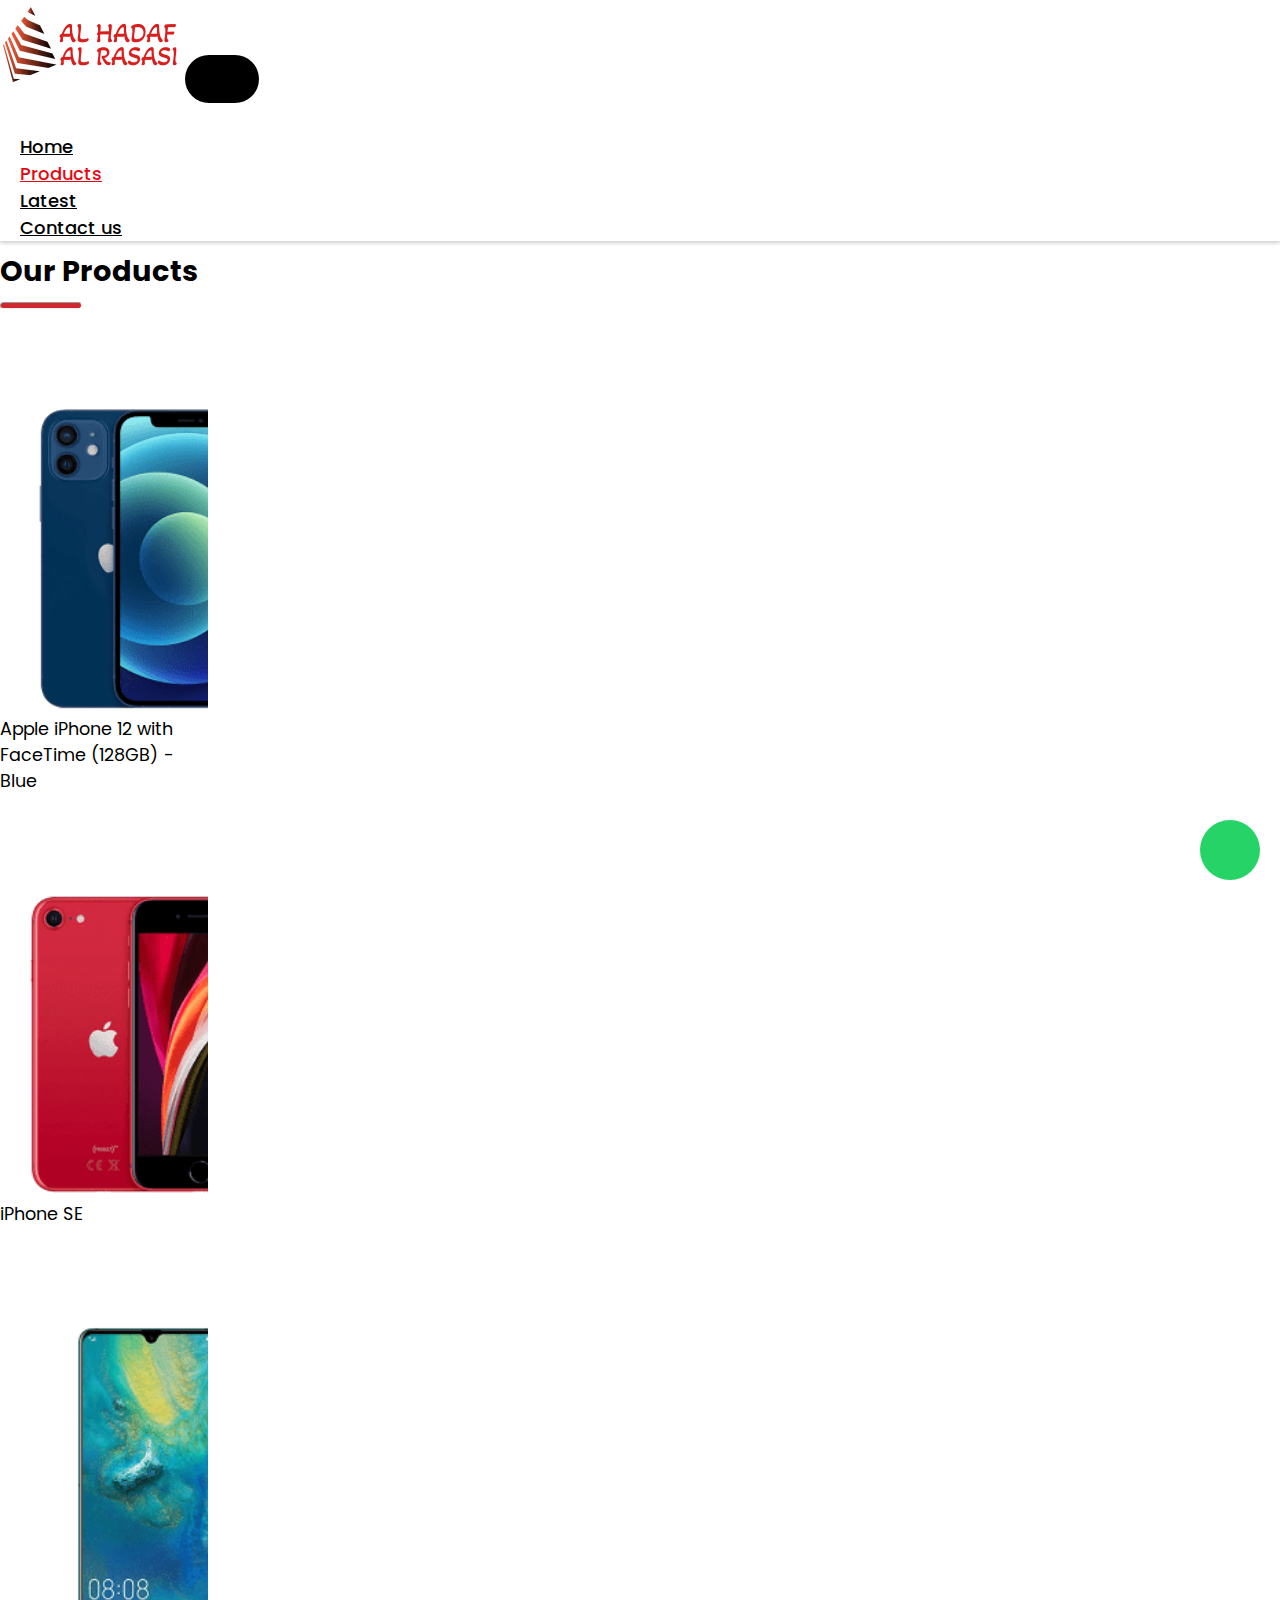
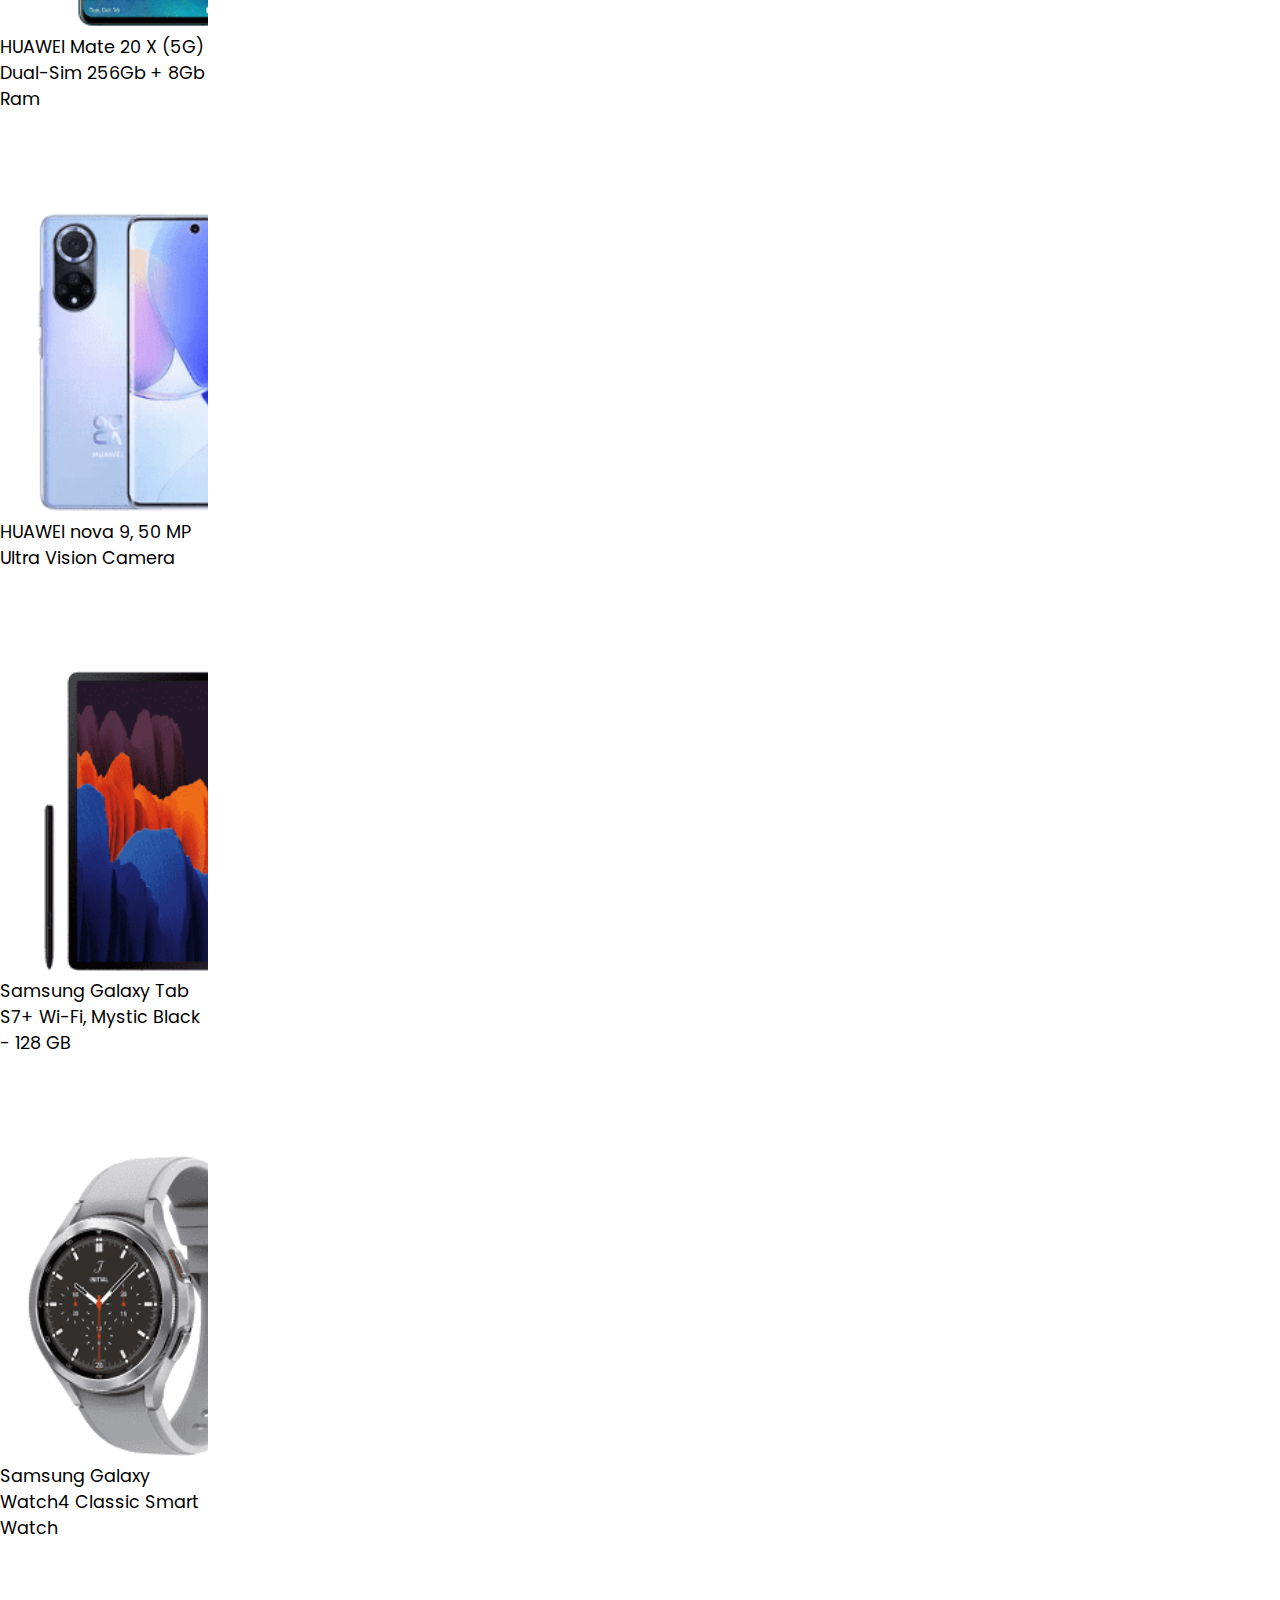
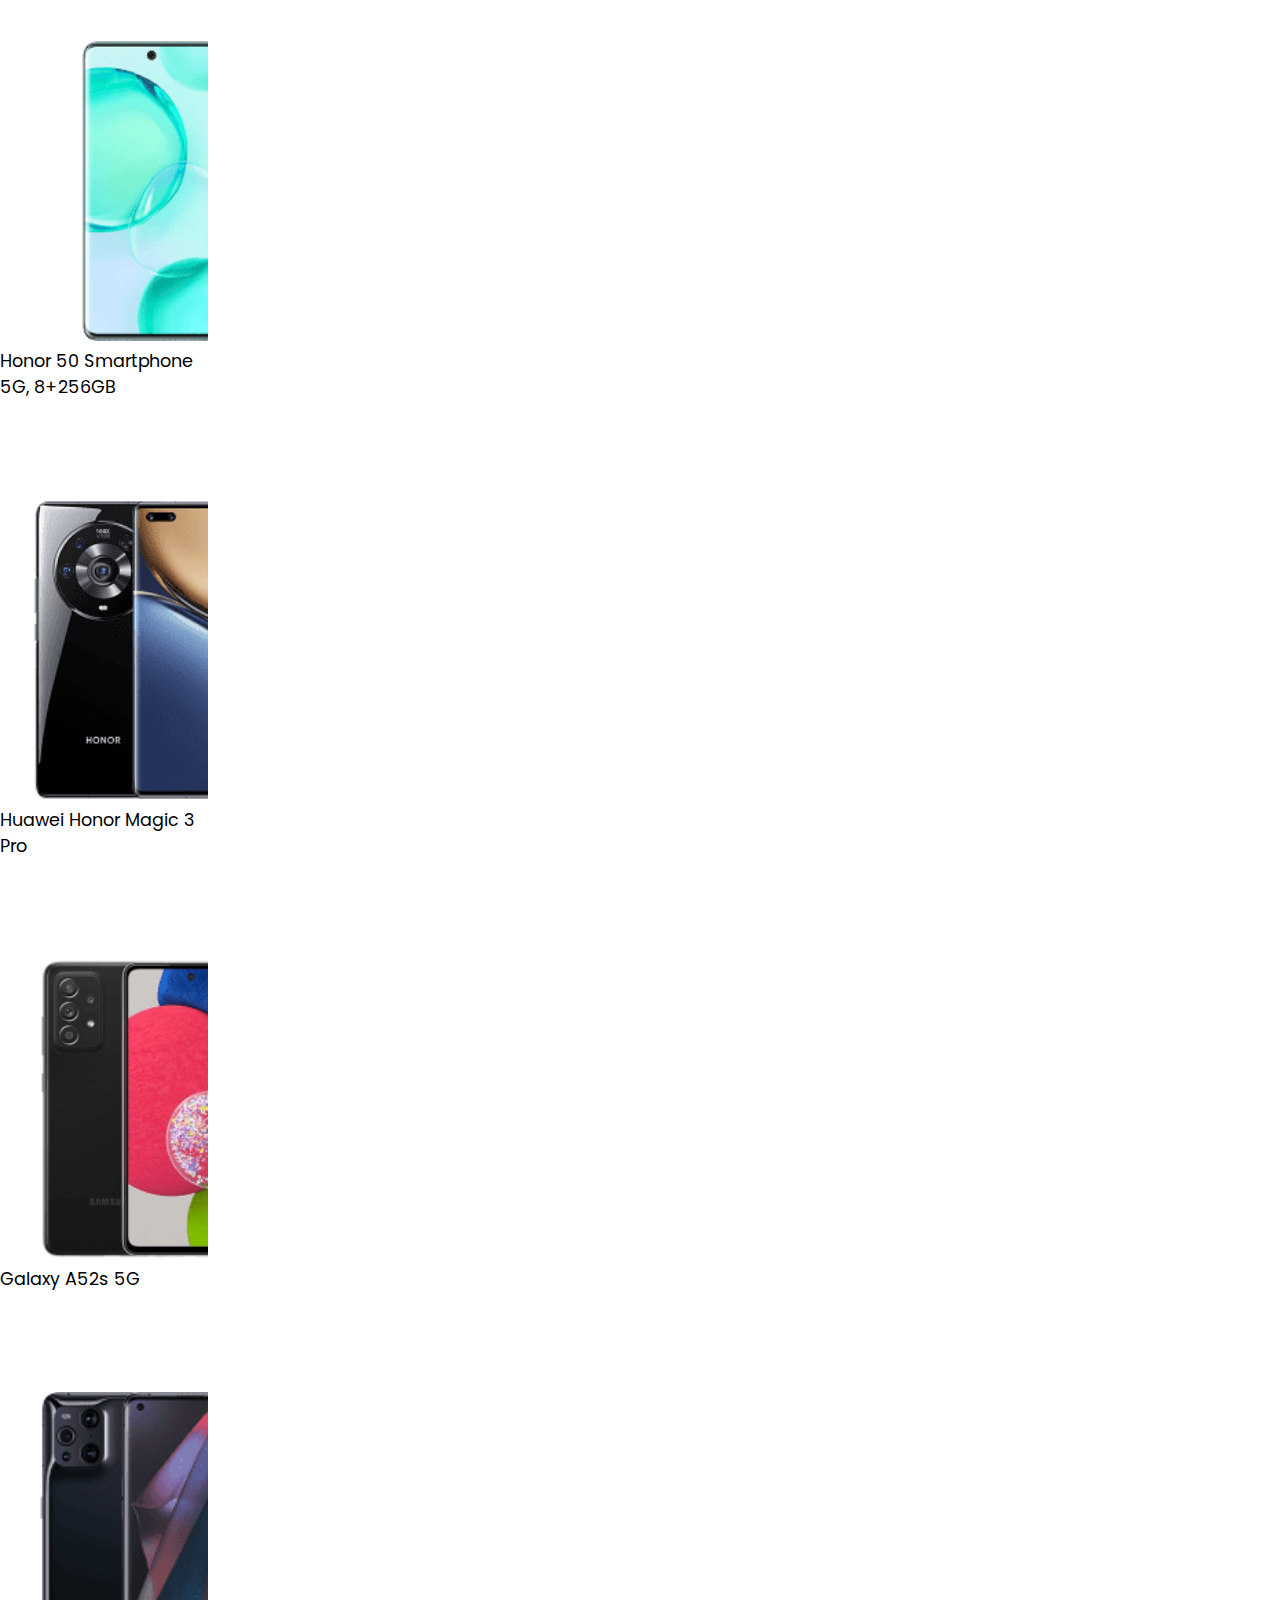
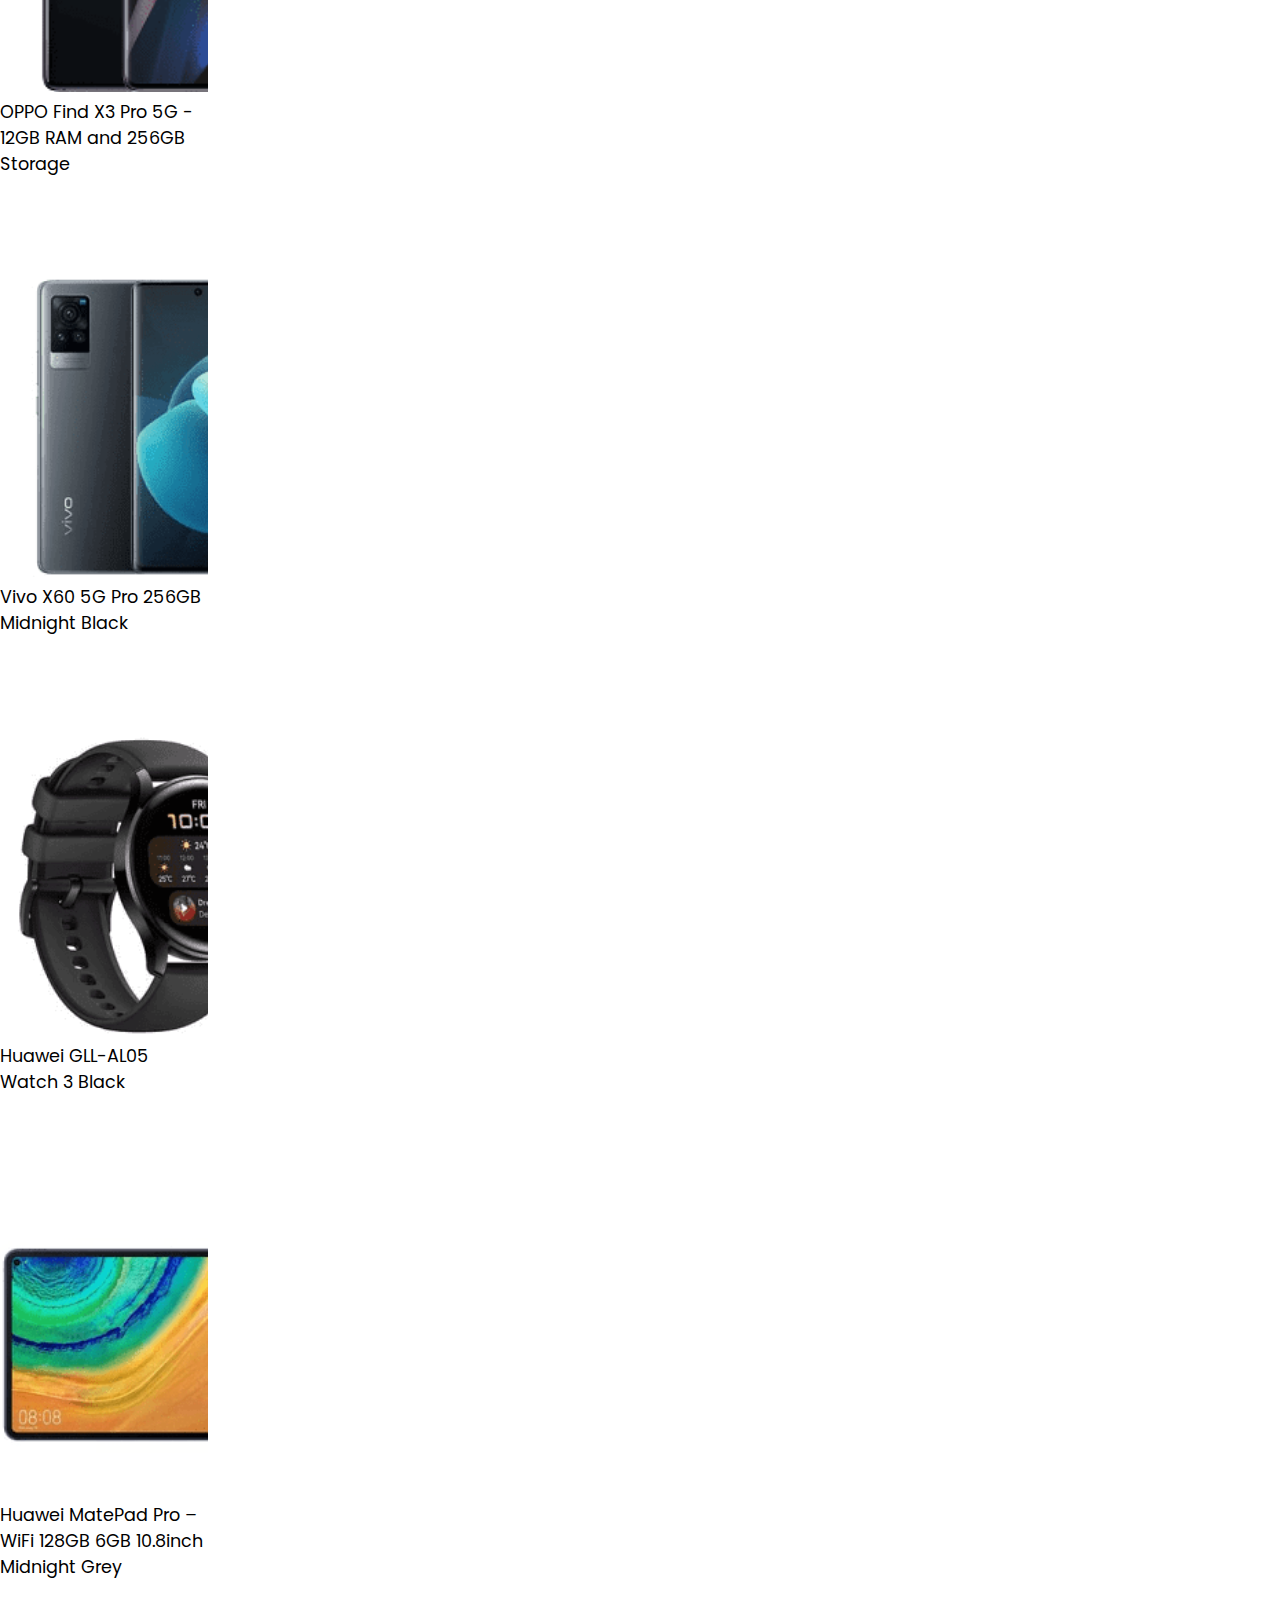
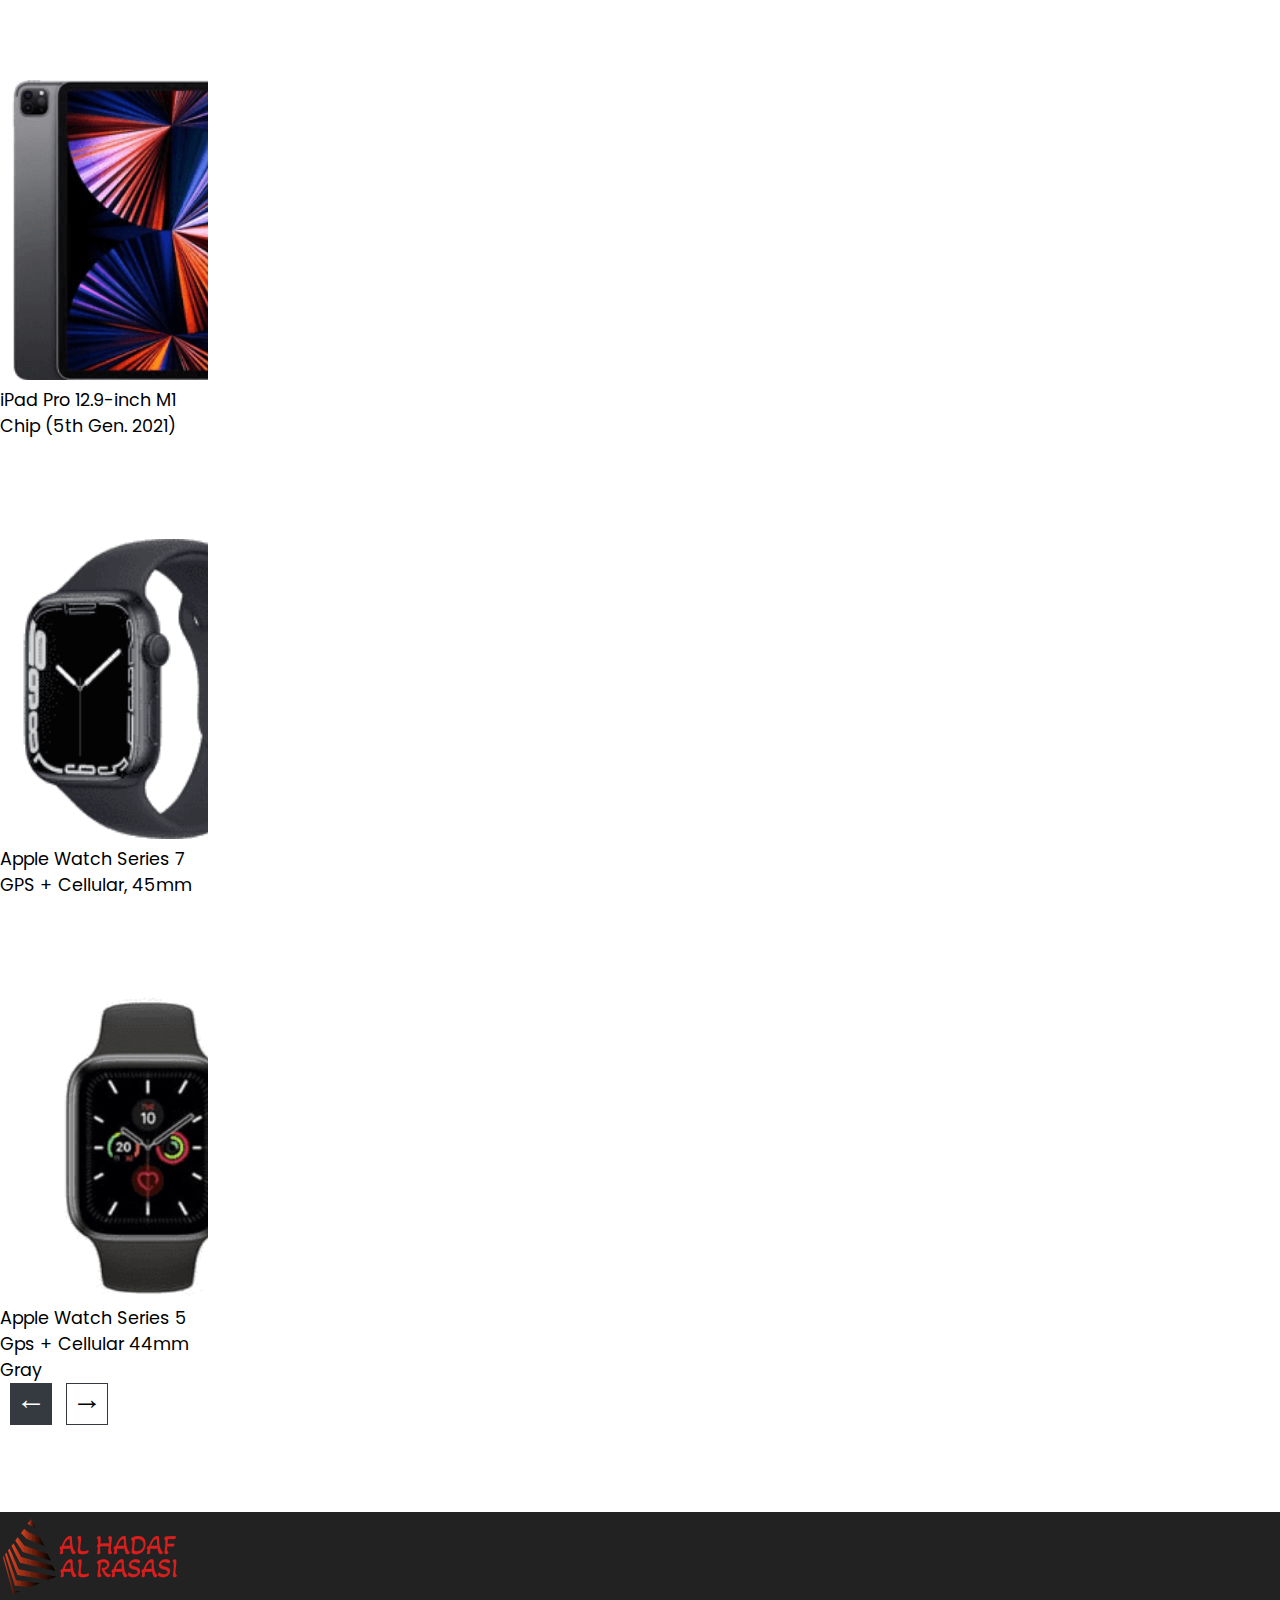
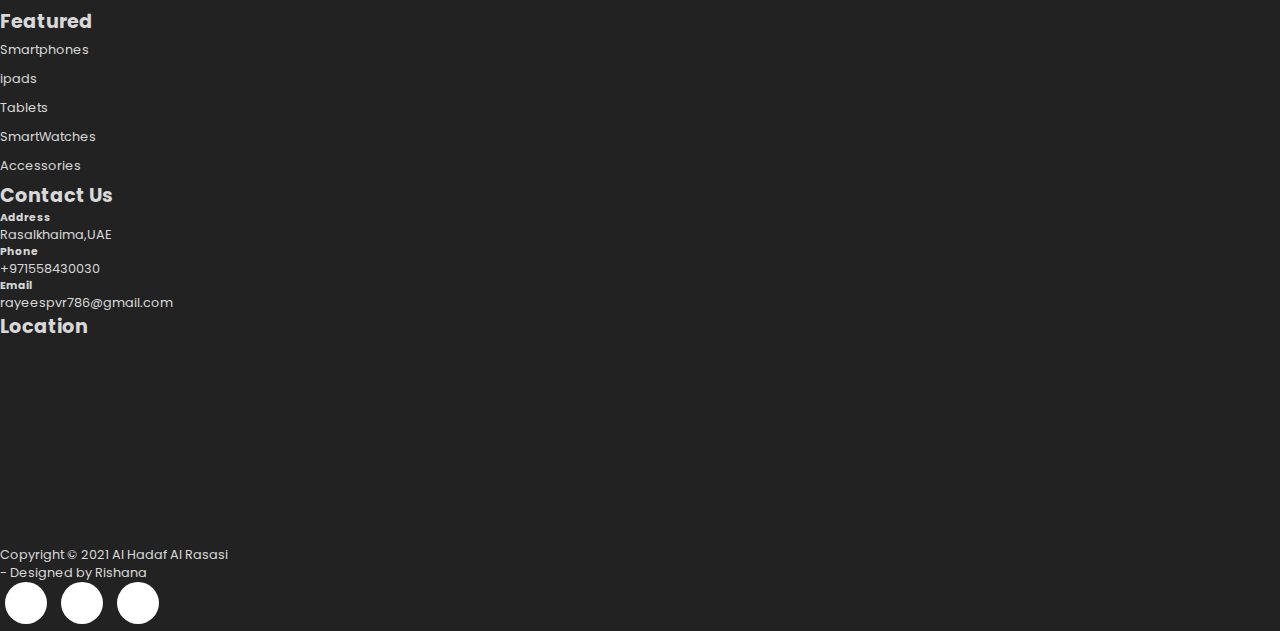
<file: products.html>
<!DOCTYPE html>
<html lang="en">
<head>
    <meta charset="UTF-8">
    <meta http-equiv="X-UA-Compatible" content="IE=edge">
    <meta name="viewport" content="width=device-width, initial-scale=1.0">
    <title>Products</title>
    <link rel="stylesheet" href="style.css">
    <link rel="stylesheet" href="https://stackpath.bootstrapcdn.com/bootstrap/4.1.3/css/bootstrap.min.css" integrity="sha384-MCw98/SFnGE8fJT3GXwEOngsV7Zt27NXFoaoApmYm81iuXoPkFOJwJ8ERdknLPMO" crossorigin="anonymous">
    <link rel="stylesheet" href="https://pro.fontawesome.com/releases/v5.10.0/css/all.css" integrity="sha384-AYmEC3Yw5cVb3ZcuHtOA93w35dYTsvhLPVnYs9eStHfGJvOvKxVfELGroGkvsg+p" crossorigin="anonymous"/>
    <link rel="icon" href="images/logo.png" type="image/gif" sizes="200x300">
</head>
<body>
    <nav class="navbar navbar-expand-lg navbar-light fixed-top  ">
        <div class="container " >
       <img  src="images/logo.png" alt="" >
       <button class="navbar-toggler" type="button" data-toggle="collapse" data-target="#navbarSupportedContent" 
       aria-controls="navbarSupportedContent" aria-expanded="false" aria-label="Toggle navigation">
         <span><i id="bar" class="fas fa-bars" ></i></span>
       </button>
     
       <div class="collapse navbar-collapse" id="navbarSupportedContent">
         <ul class="navbar-nav ml-auto ">
         
           <li class="nav-item">
             <a class="nav-link" href="index.html">Home</a>
           </li>
           <li class="nav-item">
               <a class="nav-link active" href="products.html">Products</a>
             </li>
             <li class="nav-item">
               <a class="nav-link" href="index.html#featured">Latest</a>
             </li>
             <li class="nav-item">
               <a class="nav-link" href="contact.html">Contact us</a>
             </li>
             </ul>
       </div>
       </div>
     </nav>
     <section id="featured" class="my-5 py-3">
        <div class="container  mt-5 pt-5">
          <h2 class="font-weight-bold">Our Products</h2>
          <hr >
        </div>
        
       
    
      <div class="container  ">
      <div class="row text-center py-1 mx-auto ">
        <div class="col-12 col-md-6 col-lg-3 text-center px-5">
        <div class="card" style="width: 13rem;">
      <img class="card-img-top img-fluid" src="images/p-9.png" alt="Card image cap">
      <div class="card-body">
        <h4 class="card-text">Apple iPhone 12 with FaceTime (128GB) - Blue
          </h4>
      </div>
    </div>
    </div>
    <div class="col-12 col-md-6 col-lg-3 px-5">
      <div class="card" style="width: 13rem;">
    <img class="card-img-top img-fluid" src="images/p-10.png" alt="Card image cap">
    <div class="card-body">
      <h4 class="card-text">iPhone SE </h4>
    </div>
  </div>
  </div>
  <div class="col-12 col-md-6 col-lg-3 px-5">
    <div class="card" style="width: 13rem;">
  <img class="card-img-top img-fluid" src="images/p-11.png" alt="Card image cap">
  <div class="card-body">
    <h4 class="card-text">HUAWEI Mate 20 X (5G) Dual-Sim 256Gb + 8Gb Ram</h4>
  </div>
</div>
</div>
<div class="col-12 col-md-6 col-lg-3  px-5">
  <div class="card" style="width: 13rem;">
<img class="card-img-top img-fluid" src="images/p-27.png" alt="Card image cap">
<div class="card-body">
  <h4 class="card-text">HUAWEI nova 9, 50 MP Ultra Vision Camera</h4>
</div>
</div>
</div>
    </div>
    <div class="row text-center py-1 mx-auto ">
        <div class="col-12 col-md-6 col-lg-3 text-center px-5">
        <div class="card" style="width: 13rem;">
      <img class="card-img-top img-fluid" src="images/p-28.png" alt="Card image cap">
      <div class="card-body">
        <h4 class="card-text">Samsung Galaxy Tab S7+ Wi-Fi, Mystic Black - 128 GB</h4>
      </div>
    </div>
    </div>
    <div class="col-12 col-md-6 col-lg-3 px-5">
      <div class="card" style="width: 13rem;">
    <img class="card-img-top img-fluid" src="images/p-29.png" alt="Card image cap">
    <div class="card-body">
      <h4 class="card-text">Samsung Galaxy Watch4 Classic Smart Watch </h4>
    </div>
  </div>
  </div>
  <div class="col-12 col-md-6 col-lg-3 px-5">
    <div class="card" style="width: 13rem;">
  <img class="card-img-top img-fluid" src="images/p-15.png" alt="Card image cap">
  <div class="card-body">
    <h4 class="card-text">Honor 50 Smartphone 5G, 8+256GB</h4>
  </div>
</div>
</div>
<div class="col-12 col-md-6 col-lg-3  px-5">
  <div class="card" style="width: 13rem;">
<img class="card-img-top img-fluid" src="images/p-16.png" alt="Card image cap">
<div class="card-body">
  <h4 class="card-text">Huawei Honor Magic 3 Pro </h4>
</div>
</div>
</div>
    </div>
    <div class="row text-center py-1 mx-auto ">
        <div class="col-12 col-md-6 col-lg-3 text-center px-5">
        <div class="card" style="width: 13rem;">
      <img class="card-img-top img-fluid" src="images/p-17.png" alt="Card image cap">
      <div class="card-body">
        <h4 class="card-text">Galaxy A52s 5G</h4>
      </div>
    </div>
    </div>
    <div class="col-12 col-md-6 col-lg-3 px-5">
      <div class="card" style="width: 13rem;">
    <img class="card-img-top img-fluid" src="images/p-18.png" alt="Card image cap">
    <div class="card-body">
      <h4 class="card-text">OPPO Find X3 Pro 5G - 12GB RAM and 256GB Storage  </h4>
    </div>
  </div>
  </div>
  <div class="col-12 col-md-6 col-lg-3 px-5">
    <div class="card" style="width: 13rem;">
  <img class="card-img-top img-fluid" src="images/p-19.png" alt="Card image cap">
  <div class="card-body">
    <h4 class="card-text">Vivo X60 5G Pro 256GB Midnight Black</h4>
  </div>
</div>
</div>
<div class="col-12 col-md-6 col-lg-3  px-5">
  <div class="card" style="width: 13rem;">
<img class="card-img-top img-fluid" src="images/p-25.png" alt="Card image cap">
<div class="card-body">
  <h4 class="card-text">Huawei GLL-AL05 Watch 3 Black</h4>
</div>
</div>
</div>
    </div>
    <div class="row text-center py-1 mx-auto ">
        <div class="col-12 col-md-6 col-lg-3 text-center px-5">
        <div class="card" style="width: 13rem;">
      <img class="card-img-top img-fluid" src="images/p-21.png" alt="Card image cap">
      <div class="card-body">
        <h4 class="card-text">Huawei MatePad Pro – WiFi 128GB 6GB 10.8inch Midnight Grey</h4>
      </div>
    </div>
    </div>
    <div class="col-12 col-md-6 col-lg-3 px-5">
      <div class="card" style="width: 13rem;">
    <img class="card-img-top img-fluid" src="images/p-22.png" alt="Card image cap">
    <div class="card-body">
      <h4 class="card-text">iPad Pro 12.9-inch M1 Chip (5th Gen. 2021) </h4>
    </div>
  </div>
  </div>
  <div class="col-12 col-md-6 col-lg-3 px-5">
    <div class="card" style="width: 13rem;">
  <img class="card-img-top img-fluid" src="images/p-23.png" alt="Card image cap">
  <div class="card-body">
    <h4 class="card-text">Apple Watch Series 7 GPS + Cellular, 45mm</h4>
  </div>
</div>
</div>
<div class="col-12 col-md-6 col-lg-3  px-5">
  <div class="card" style="width: 13rem;">
<img class="card-img-top img-fluid" src="images/p-24.png" alt="Card image cap">
<div class="card-body">
  <h4 class="card-text">Apple Watch Series 5 Gps + Cellular 44mm Gray</h4>
</div>
</div>
</div>
    </div>
  
   
    </div>
    <div class="page-btn mt-5 text-center">
      <a href="products.html"><span class="active">&#8592</span></a>
      <a href="products2.html"><span>&#8594</span></a>
     
      
  </div>
  </section>
     <!--footer-->
<footer class="mt-5 py-5">
    <div class="row container mx-auto pt-5">
      <div class="footer-one col-lg-3 col-md-6 col-12 mb-5">
        <img src="images/logo.png" alt="" >
      </div>
      <div class="footer-one col-lg-3 col-md-6 col-12 mb-4">
        <h5 class="pb-2">Featured</h5>
        <ul class="text-uppercase">
          <li><a href="products.html">Smartphones</a></li>
          <li><a href="products.html">ipads</a></li>
          <li><a href="products.html">Tablets</a></li>
          <li><a href="products2.html">SmartWatches</a></li>
          <li><a href="products2.html">Accessories</a></li>
        </ul>
      </div>
      <div class="footer-one col-lg-3 col-md-6 col-12 mb-3">
        <h5 class="pb-2">Contact Us</h5>
        <div>
          <h6 class="text-uppercase">Address</h6>
          <p>Rasalkhaima,UAE</p>
        </div>
        <div>
          <h6 class="text-uppercase">Phone</h6>
          <p>+971558430030</p>
        </div>
  
        <div>
          <h6 class="text-uppercase">Email</h6>
          <p>rayeespvr786@gmail.com</p>
        </div>
      </div>
      <div class="footer-one col-lg-3 col-md-6 col-12 mb-3">
        <h5 class="pb-2">Location</h5>
      <p><iframe src="https://www.google.com/maps/embed?pb=!1m18!1m12!1m3!1d3585.166952724777!2d56.08740811462351!3d26.028092883516504!2m3!1f0!2f0!3f0!3m2!1i1024!2i768!4f13.1!3m3!1m2!1s0x3ef666e7042616a5%3A0x700bc4c8bcbea155!2z2KfZhNmH2K_ZgSDZhNmE2YfZiNin2KrZgSDYp9mE2YXYqtit2LHZg9ip!5e0!3m2!1sen!2sae!4v1671193216667!5m2!1sen!2sae" width="250" height="200" style="border:0;" allowfullscreen="" loading="lazy" referrerpolicy="no-referrer-when-downgrade"></iframe></p>


  
  
      </div>
  
    </div>
    <div class="copyright mt-5">
      <div class="row container mx-auto">
        <div class="col-lg-3 col-md-6 col-12">
  
        </div>
        <div class="col-lg-4 col-md-6 col-12 text-nowrap mb-4">
          <p class="pt-3">Copyright © 2021 Al Hadaf Al Rasasi <br>- Designed by Rishana</p>
        </div>
        <div class="col-lg-4 col-md-6 col-12 mb-4 ml-3">
         <a href="http://www.facebook.com"><i class="fab fa-facebook-f"></i></a>
         <a href="https://wa.me/971558430030?text=Hi,%20Al Hadaf Al Rasasi"><i class="fab fa-whatsapp"></i></a>
         <a href="https://www.instagram.com"><i class="fab fa-instagram"></i></a>
        </div>
  
  
      </div>
  
    </div>
  
  </footer>
  <a href="https://wa.me/971558430030?text=Hi,%20Al Hadaf Al Rasasi"
  class="float" target="_blank">
 <i class="fab fa-whatsapp my-float"></i>
 </a>
  
  <script src="https://code.jquery.com/jquery-3.3.1.slim.min.js" integrity="sha384-q8i/X+965DzO0rT7abK41JStQIAqVgRVzpbzo5smXKp4YfRvH+8abtTE1Pi6jizo" crossorigin="anonymous"></script>
  <script src="https://cdnjs.cloudflare.com/ajax/libs/popper.js/1.14.3/umd/popper.min.js" integrity="sha384-ZMP7rVo3mIykV+2+9J3UJ46jBk0WLaUAdn689aCwoqbBJiSnjAK/l8WvCWPIPm49" crossorigin="anonymous"></script>
  <script src="https://stackpath.bootstrapcdn.com/bootstrap/4.1.3/js/bootstrap.min.js" integrity="sha384-ChfqqxuZUCnJSK3+MXmPNIyE6ZbWh2IMqE241rYiqJxyMiZ6OW/JmZQ5stwEULTy" crossorigin="anonymous"></script>
    
</body>
</html>
</file>
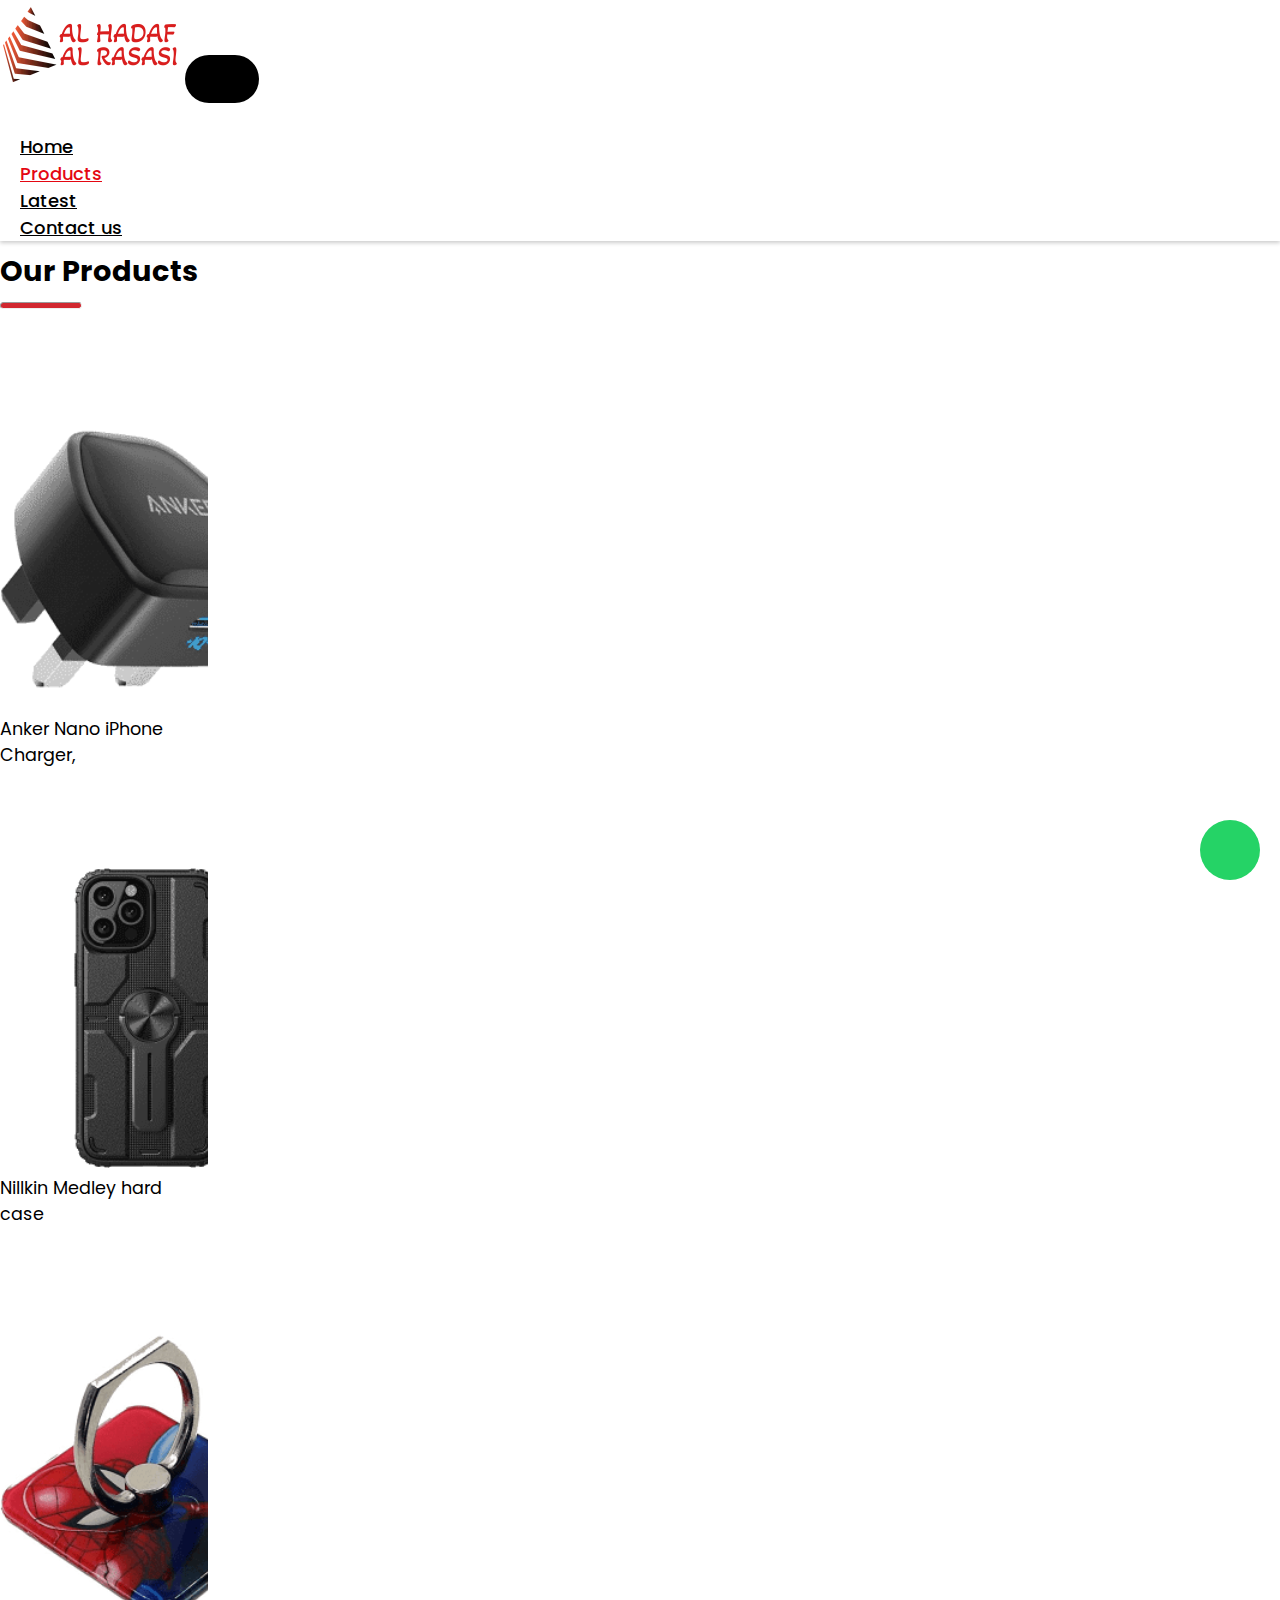
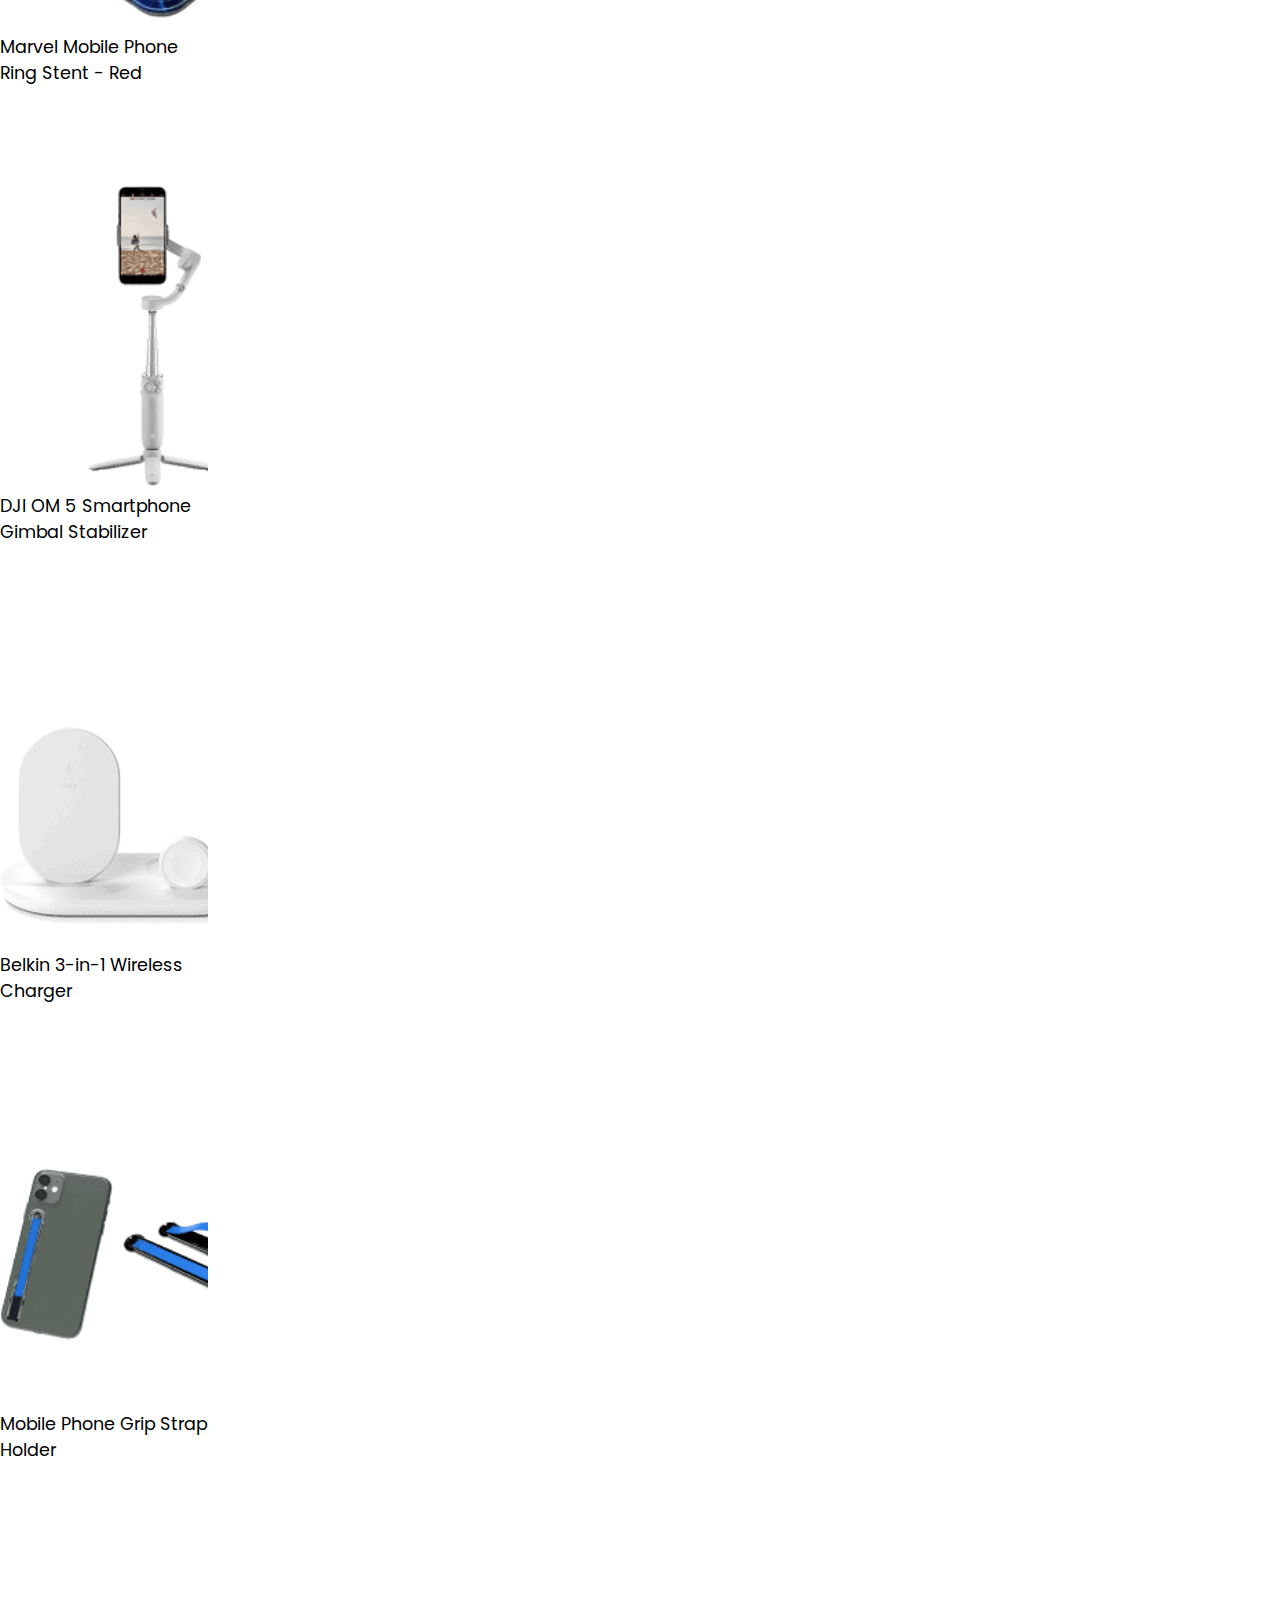
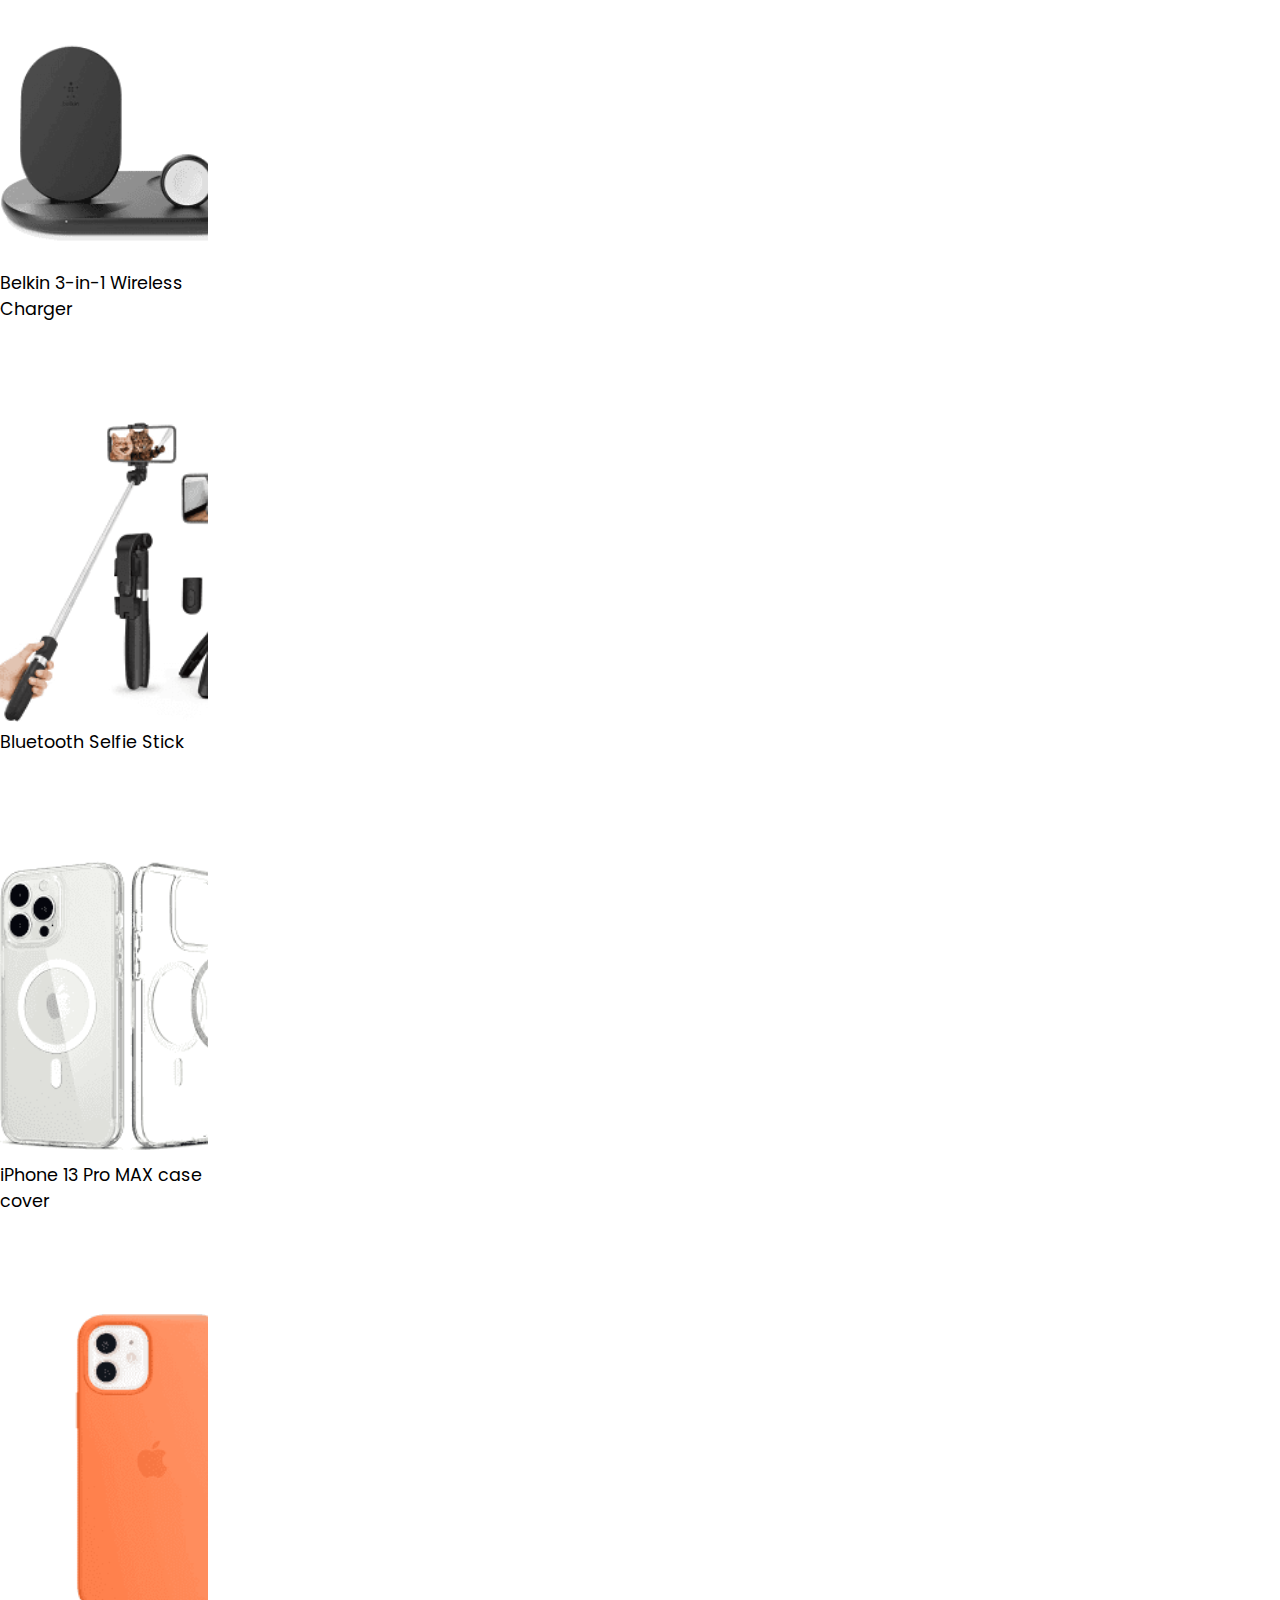
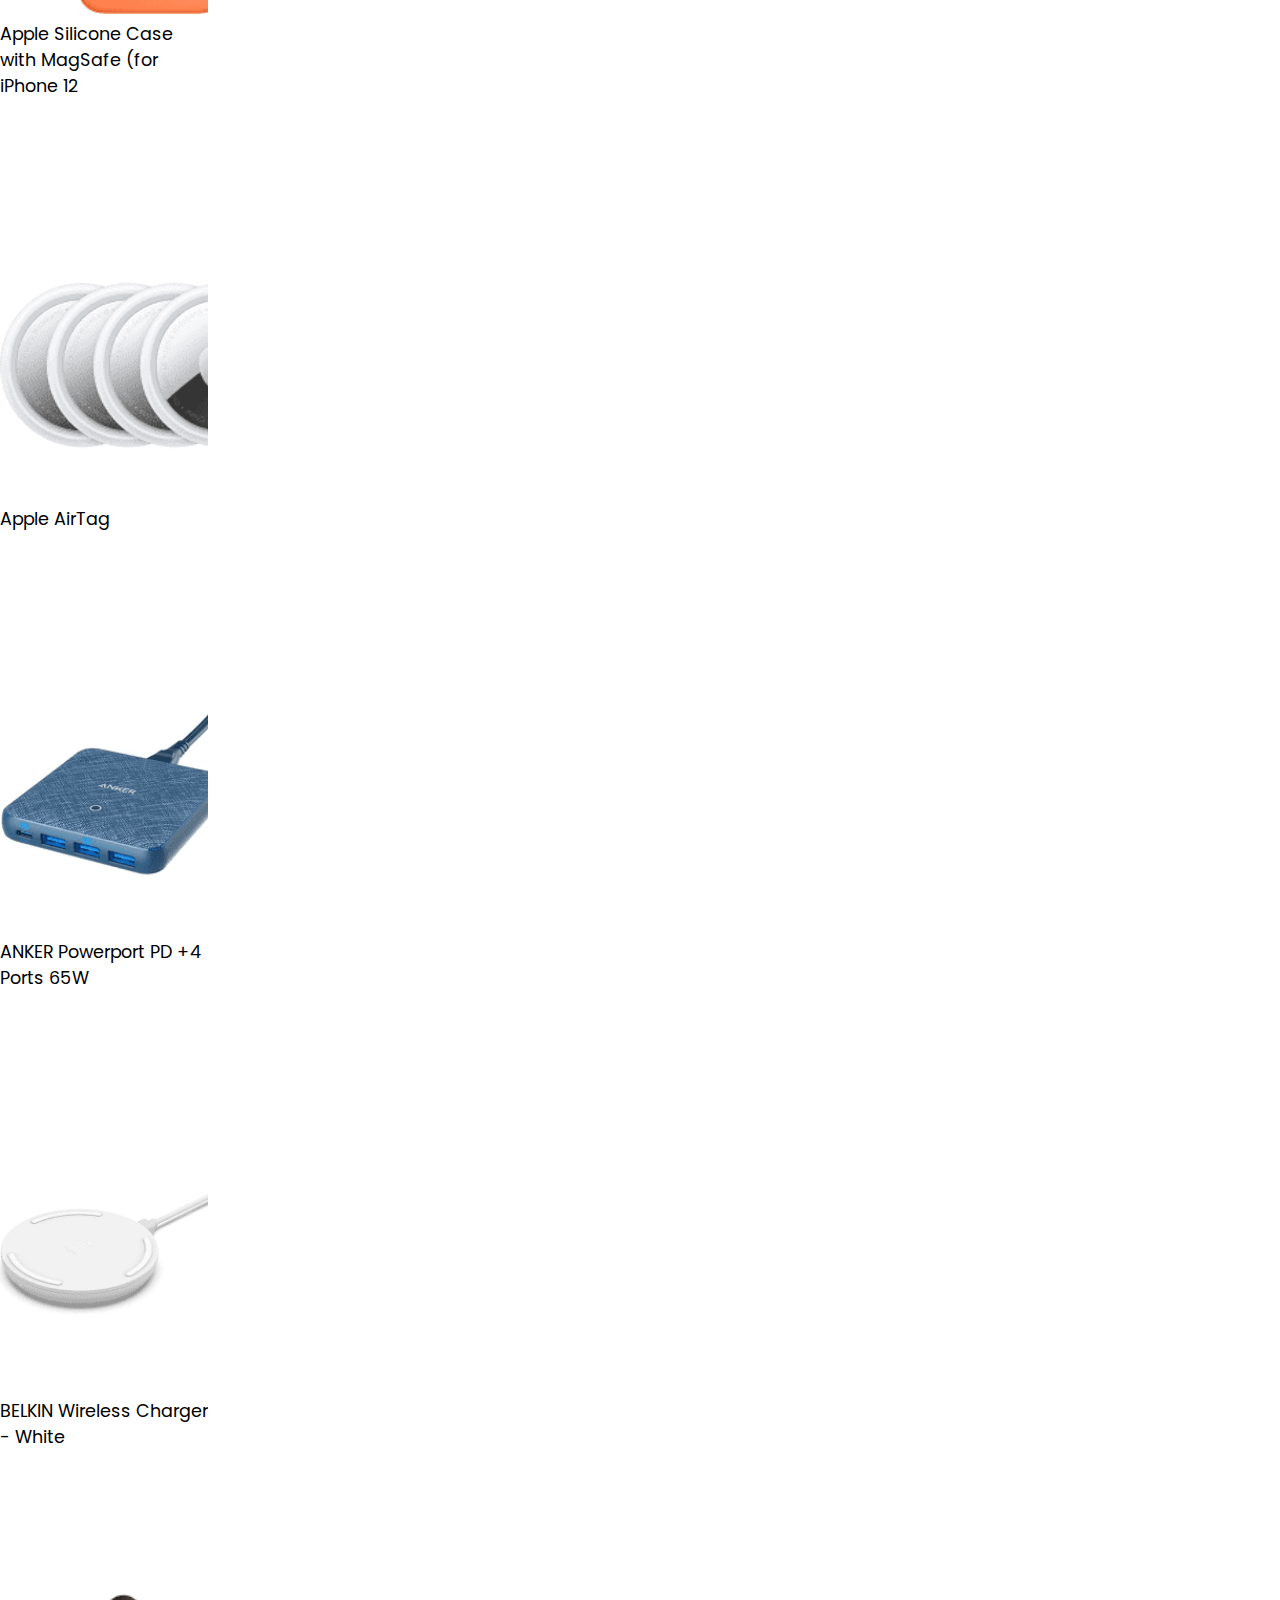
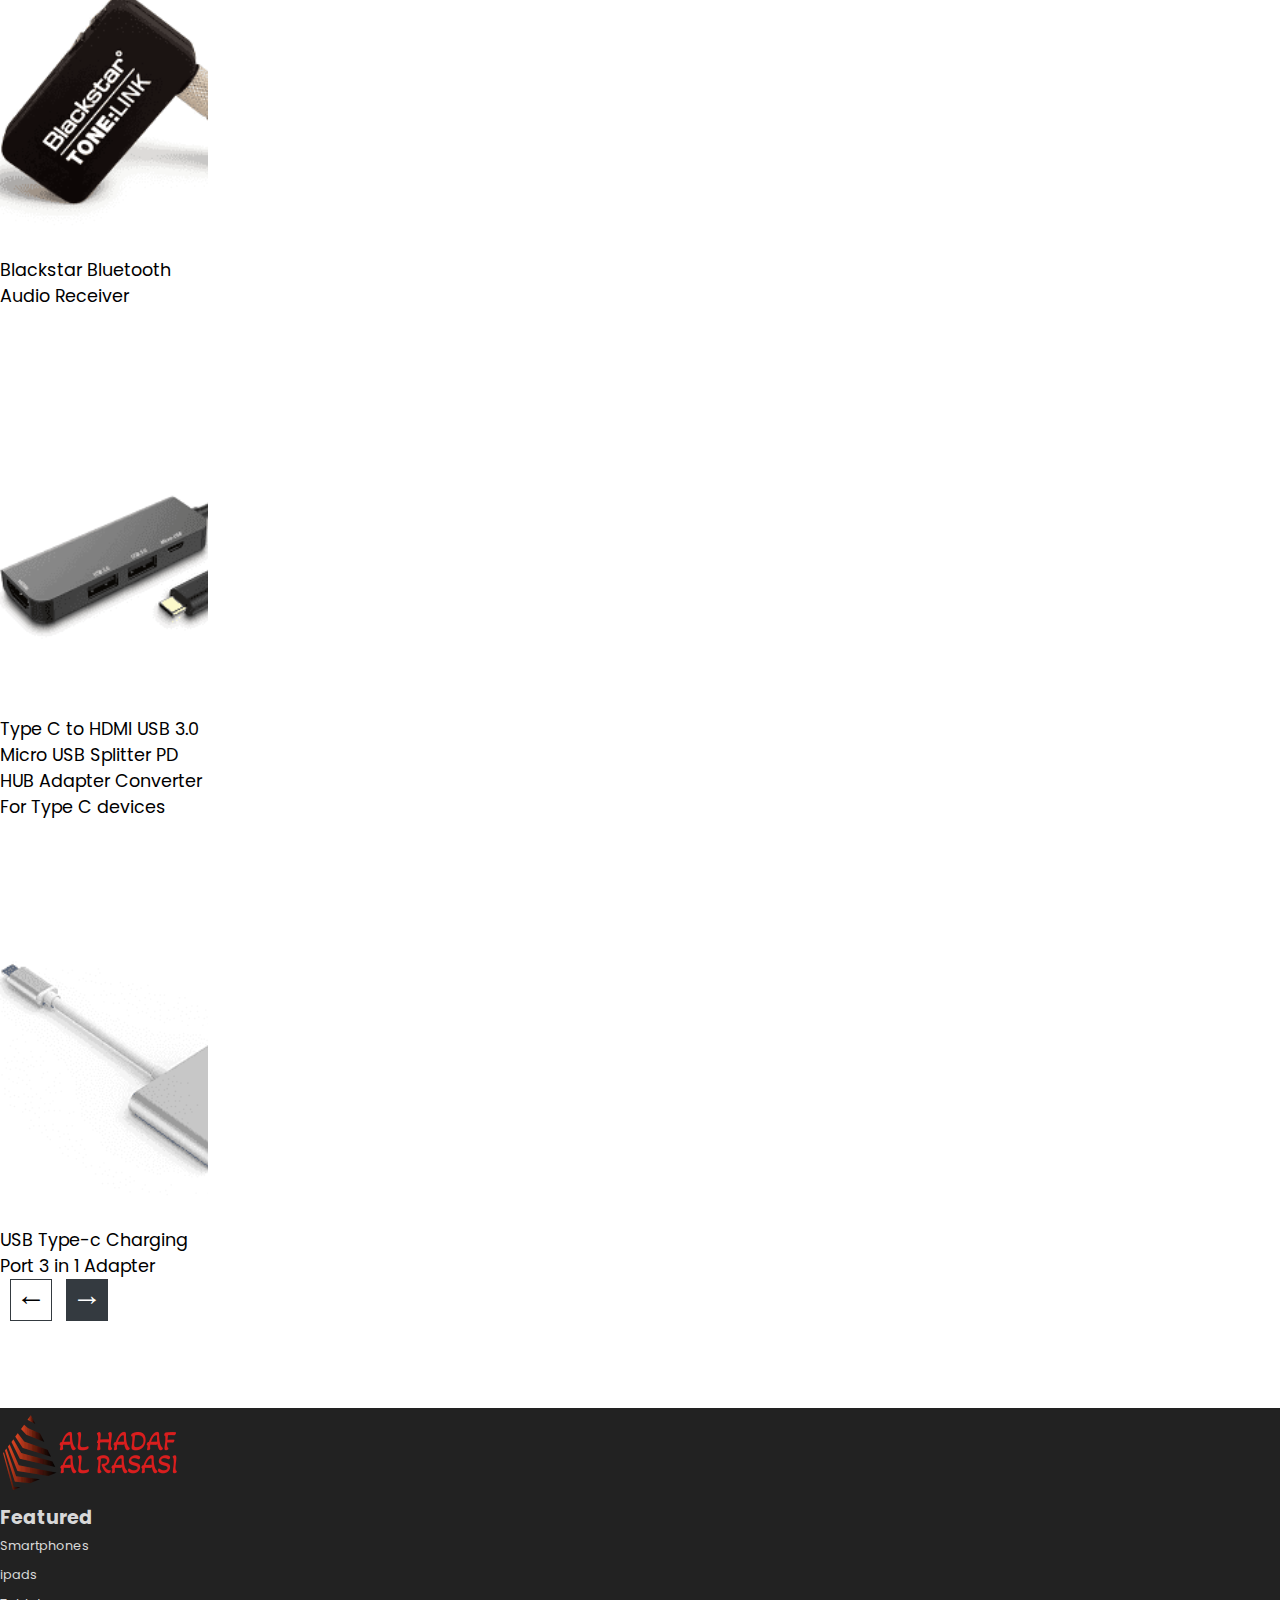
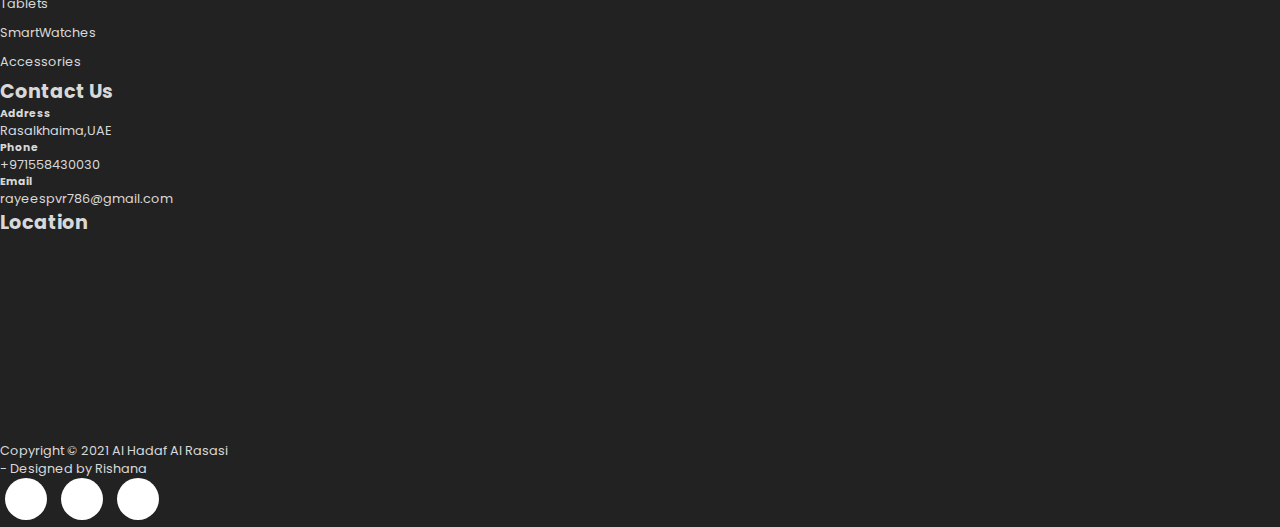
<file: products2.html>
<!DOCTYPE html>
<html lang="en">
<head>
    <meta charset="UTF-8">
    <meta http-equiv="X-UA-Compatible" content="IE=edge">
    <meta name="viewport" content="width=device-width, initial-scale=1.0">
    <title>Products</title>
    <link rel="stylesheet" href="style.css">
    <link rel="stylesheet" href="https://stackpath.bootstrapcdn.com/bootstrap/4.1.3/css/bootstrap.min.css" integrity="sha384-MCw98/SFnGE8fJT3GXwEOngsV7Zt27NXFoaoApmYm81iuXoPkFOJwJ8ERdknLPMO" crossorigin="anonymous">
    <link rel="stylesheet" href="https://pro.fontawesome.com/releases/v5.10.0/css/all.css" integrity="sha384-AYmEC3Yw5cVb3ZcuHtOA93w35dYTsvhLPVnYs9eStHfGJvOvKxVfELGroGkvsg+p" crossorigin="anonymous"/>
    <link rel="icon" href="images/logo.png" type="image/gif" sizes="200x300">
</head>
<body>
    <nav class="navbar navbar-expand-lg navbar-light fixed-top  ">
        <div class="container " >
       <img  src="images/logo.png" alt="" >
       <button class="navbar-toggler" type="button" data-toggle="collapse" data-target="#navbarSupportedContent" 
       aria-controls="navbarSupportedContent" aria-expanded="false" aria-label="Toggle navigation">
         <span><i id="bar" class="fas fa-bars" ></i></span>
       </button>
     
       <div class="collapse navbar-collapse" id="navbarSupportedContent">
         <ul class="navbar-nav ml-auto ">
         
           <li class="nav-item">
             <a class="nav-link" href="index.html">Home</a>
           </li>
           <li class="nav-item">
               <a class="nav-link active" href="products.html">Products</a>
             </li>
             <li class="nav-item">
               <a class="nav-link" href="index.html#featured">Latest</a>
             </li>
             <li class="nav-item">
               <a class="nav-link" href="contact.html">Contact us</a>
             </li>
             </ul>
       </div>
       </div>
     </nav>
     <section id="featured" class="my-5 py-3">
        <div class="container  mt-5 pt-5 ">
          <h2 class="font-weight-bold">Our Products</h2>
          <hr >
        </div>
        
       
    
      <div class="container ">
      <div class="row text-center py-1 mx-auto a-row">
        <div class="col-12 col-md-6 col-lg-3 text-center px-5">
        <div class="card" style="width: 13rem;">
      <img class="card-img-top img-fluid" src="images/a-7.png" alt="Card image cap">
      <div class="card-body">
        <h4 class="card-text">Anker Nano iPhone Charger,  </h4>
      </div>
    </div>
    </div>
    <div class="col-12 col-md-6 col-lg-3 px-5">
      <div class="card" style="width: 13rem;">
    <img class="card-img-top img-fluid" src="images/a-8.png" alt="Card image cap">
    <div class="card-body">
      <h4 class="card-text">Nillkin Medley hard case  </h4>
    </div>
  </div>
  </div>
  <div class="col-12 col-md-6 col-lg-3 px-5">
    <div class="card" style="width: 13rem;">
  <img class="card-img-top img-fluid" src="images/a-9.png" alt="Card image cap">
  <div class="card-body">
    <h4 class="card-text">Marvel Mobile Phone Ring Stent - Red</h4>
  </div>
</div>
</div>
<div class="col-12 col-md-6 col-lg-3  px-5">
  <div class="card" style="width: 13rem;">
<img class="card-img-top img-fluid" src="images/a-10.png" alt="Card image cap">
<div class="card-body">
  <h4 class="card-text">DJI OM 5 Smartphone Gimbal Stabilizer </h4>
</div>
</div>
</div>

    </div>
    <div class="row text-center py-1 mx-auto ">
        <div class="col-12 col-md-6 col-lg-3 text-center px-5">
        <div class="card" style="width: 13rem;">
      <img class="card-img-top img-fluid" src="images/a-26.png" alt="Card image cap">
      <div class="card-body">
        <h4 class="card-text">Belkin 3-in-1 Wireless Charger 
          </h4>
      </div>
    </div>
    </div>
    <div class="col-12 col-md-6 col-lg-3 px-5">
      <div class="card" style="width: 13rem;">
    <img class="card-img-top img-fluid" src="images/a-12.png" alt="Card image cap">
    <div class="card-body">
      <h4 class="card-text"> Mobile Phone Grip Strap Holder  </h4>
    </div>
  </div>
  </div>
  <div class="col-12 col-md-6 col-lg-3 px-5">
    <div class="card" style="width: 13rem;">
  <img class="card-img-top img-fluid" src="images/a-27.png" alt="Card image cap">
  <div class="card-body">
    <h4 class="card-text">Belkin 3-in-1 Wireless Charger  </h4>
  </div>
</div>
</div>
<div class="col-12 col-md-6 col-lg-3  px-5">
  <div class="card" style="width: 13rem;">
<img class="card-img-top img-fluid" src="images/a-14.png" alt="Card image cap">
<div class="card-body">
  <h4 class="card-text">Bluetooth Selfie Stick </h4>
</div>
</div>
</div>
    </div>
    <div class="row text-center py-1 mx-auto ">
        <div class="col-12 col-md-6 col-lg-3 text-center px-5">
        <div class="card" style="width: 13rem;">
      <img class="card-img-top img-fluid" src="images/a-15.png" alt="Card image cap">
      <div class="card-body">
        <h4 class="card-text">iPhone 13 Pro MAX case cover </h4>
      </div>
    </div>
    </div>
    <div class="col-12 col-md-6 col-lg-3 px-5">
      <div class="card" style="width: 13rem;">
    <img class="card-img-top img-fluid" src="images/a-31.png" alt="Card image cap">
    <div class="card-body">
      <h4 class="card-text">Apple Silicone Case with MagSafe (for iPhone 12  </h4>
    </div>
  </div>
  </div>
  <div class="col-12 col-md-6 col-lg-3 px-5">
    <div class="card" style="width: 13rem;">
  <img class="card-img-top img-fluid" src="images/a-28.png" alt="Card image cap">
  <div class="card-body">
    <h4 class="card-text">Apple AirTag </h4>
  </div>
</div>
</div>
<div class="col-12 col-md-6 col-lg-3  px-5">
  <div class="card" style="width: 13rem;">
<img class="card-img-top img-fluid" src="images/a-18.png" alt="Card image cap">
<div class="card-body">
  <h4 class="card-text">ANKER

    Powerport PD +4 Ports 65W
   
    </h4>
</div>
</div>
</div>
    </div>
    <div class="row text-center py-1 mx-auto ">
        <div class="col-12 col-md-6 col-lg-3 text-center px-5">
        <div class="card" style="width: 13rem;">
      <img class="card-img-top img-fluid" src="images/a-22.png" alt="Card image cap">
      <div class="card-body">
        <h4 class="card-text">BELKIN Wireless Charger - White</h4>
      </div>
    </div>
    </div>
    <div class="col-12 col-md-6 col-lg-3 px-5">
      <div class="card" style="width: 13rem;">
    <img class="card-img-top img-fluid" src="images/a-23.png" alt="Card image cap">
    <div class="card-body">
      <h4 class="card-text">Blackstar  Bluetooth Audio Receiver </h4>
    </div>
  </div>
  </div>
  <div class="col-12 col-md-6 col-lg-3 px-5">
    <div class="card" style="width: 13rem;">
  <img class="card-img-top img-fluid" src="images/a-30.png" alt="Card image cap">
  <div class="card-body">
    <h4 class="card-text"> Type C to HDMI USB 3.0 Micro USB Splitter PD HUB Adapter Converter For Type C devices</h4>
  </div>
</div>
</div>
<div class="col-12 col-md-6 col-lg-3  px-5">
  <div class="card" style="width: 13rem;">
<img class="card-img-top img-fluid" src="images/a-29.png" alt="Card image cap">
<div class="card-body">
  <h4 class="card-text">USB Type-c  Charging Port 3 in 1 Adapter</h4>
</div>
</div>
</div>
    </div>
  
   
    </div>
    <div class="page-btn mt-5 text-center">
      <a href="products.html"><span>&#8592</span></a>
      <a href="products2.html"><span class="active">&#8594</span></a>
     
      
  </div>
  </section>
     <!--footer-->
<footer class="mt-5 py-5">
    <div class="row container mx-auto pt-5">
      <div class="footer-one col-lg-3 col-md-6 col-12 mb-5">
        <img src="images/logo.png" alt="" >
      </div>
      <div class="footer-one col-lg-3 col-md-6 col-12 mb-4">
        <h5 class="pb-2">Featured</h5>
        <ul class="text-uppercase">
          <li><a href="products.html">Smartphones</a></li>
          <li><a href="products.html">ipads</a></li>
          <li><a href="products.html">Tablets</a></li>
          <li><a href="products2.html">SmartWatches</a></li>
          <li><a href="products2.html">Accessories</a></li>
        </ul>
      </div>
      <div class="footer-one col-lg-3 col-md-6 col-12 mb-3">
        <h5 class="pb-2">Contact Us</h5>
        <div>
          <h6 class="text-uppercase">Address</h6>
          <p>Rasalkhaima,UAE</p>
        </div>
        <div>
          <h6 class="text-uppercase">Phone</h6>
          <p>+971558430030</p>
        </div>
  
        <div>
          <h6 class="text-uppercase">Email</h6>
          <p>rayeespvr786@gmail.com</p>
        </div>
      </div>
      <div class="footer-one col-lg-3 col-md-6 col-12 mb-3">
        <h5 class="pb-2">Location</h5>
        <p><iframe src="https://www.google.com/maps/embed?pb=!1m18!1m12!1m3!1d3585.166952724777!2d56.08740811462351!3d26.028092883516504!2m3!1f0!2f0!3f0!3m2!1i1024!2i768!4f13.1!3m3!1m2!1s0x3ef666e7042616a5%3A0x700bc4c8bcbea155!2z2KfZhNmH2K_ZgSDZhNmE2YfZiNin2KrZgSDYp9mE2YXYqtit2LHZg9ip!5e0!3m2!1sen!2sae!4v1671193216667!5m2!1sen!2sae" width="250" height="200" style="border:0;" allowfullscreen="" loading="lazy" referrerpolicy="no-referrer-when-downgrade"></iframe></p>
  
  
      </div>
  
    </div>
    <div class="copyright mt-5">
      <div class="row container mx-auto">
        <div class="col-lg-3 col-md-6 col-12">
  
        </div>
        <div class="col-lg-4 col-md-6 col-12 text-nowrap mb-4">
          <p class="pt-3">Copyright © 2021 Al Hadaf Al Rasasi <br>- Designed by Rishana</p>
        </div>
        <div class="col-lg-4 col-md-6 col-12 mb-4 ml-3">
         <a href="http://www.facebook.com"><i class="fab fa-facebook-f"></i></a>
         <a href="https://wa.me/971558430030?text=Hi,%20Al Hadaf Al Rasasi"><i class="fab fa-whatsapp"></i></a>
         <a href="https://www.instagram.com"><i class="fab fa-instagram"></i></a>
        </div>
  
  
      </div>
  
    </div>
  
  </footer>
  <a href="https://wa.me/971558430030?text=Hi,%20Al Hadaf Al Rasasi"
 class="float" target="_blank">
<i class="fab fa-whatsapp my-float"></i>
</a>
  
  <script src="https://code.jquery.com/jquery-3.3.1.slim.min.js" integrity="sha384-q8i/X+965DzO0rT7abK41JStQIAqVgRVzpbzo5smXKp4YfRvH+8abtTE1Pi6jizo" crossorigin="anonymous"></script>
  <script src="https://cdnjs.cloudflare.com/ajax/libs/popper.js/1.14.3/umd/popper.min.js" integrity="sha384-ZMP7rVo3mIykV+2+9J3UJ46jBk0WLaUAdn689aCwoqbBJiSnjAK/l8WvCWPIPm49" crossorigin="anonymous"></script>
  <script src="https://stackpath.bootstrapcdn.com/bootstrap/4.1.3/js/bootstrap.min.js" integrity="sha384-ChfqqxuZUCnJSK3+MXmPNIyE6ZbWh2IMqE241rYiqJxyMiZ6OW/JmZQ5stwEULTy" crossorigin="anonymous"></script>
    
</body>
</html>
</file>
<file: style.css>
@import url('https://fonts.googleapis.com/css2?family=Poppins:wght@100;300;400;500;600;700;800;900&display=swap');
*{
    
    margin: 0 ;
    padding: 0;
    overflow-x:hidden !important ;
   
}

body{
    font-family: 'Poppins', sans-serif;
    box-sizing: border-box;
    margin: 0;
    
   
   
}
html{
    scroll-behavior: smooth;
}
h1{
    font-size: 2.5rem;
    font-weight: 700 !important;
   /* color: rgb(236, 14, 25) !important;*/
   color: black !important
   ;
   overflow: hidden;
}
h2{
    font-size: 1.8rem !important;
    font-weight:bold !important;
    line-height: 60px !important;
    overflow: hidden;
   
}
h3{
    font-size: 1.4rem !important;
    font-weight: 600 !important;
    overflow: hidden;
}
h4{
    font-size: 1.1rem !important;
    font-weight: 400 !important;
    overflow: hidden !important;

}
h5{
    font-size: 1.5rem !important;
    font-weight: 400 ;
    color:black !important ;
    overflow: hidden;
}
h6{
   color: #d8d8d8;
   overflow: hidden;
}
hr{
  
    background-color:rgb(209, 39, 47) ;
    height: 5px !important;
    width: 80px;
    border-radius: 5px;
margin-top: 1px !important;
    
}
  button{
    font-size: 0.8rem;
    font-weight: 700;
    background:black ;
    color: #fff;
    padding: 8px 30px;
    margin: 30px 0;
    border-radius: 30px !important;
    transition-duration: 0.5s;
    border: none;
    outline: none;
    cursor: pointer;
}
button:hover{
    background-color:rgb(209, 39, 47);

}
.navbar {
    font-size: 18px;
    font-weight: 500;
    /*top: 0;
    left: 0;*/
   /* background:rgb(205, 206, 211);*/
   background:#fff
   ;
  
   
 

   
    


}
.navbar-light .navbar-nav .nav-link{
    padding: 0 20px !important;
    color:black !important;
    transition: 0.3s ease !important;
}
.navbar-light .navbar-nav .nav-link:hover,
.navbar-light .navbar-nav .nav-link.active{
    color: rgb(228, 7, 18) !important;
}

/*mobile nav*/
.navbar-light .navbar-toggler{
    border: none;
    outline: none;
    

}



#bar{
    font-size: 1.7rem;
    padding: 7px;
    cursor: pointer;
    
    font-weight: 700;
    transition: 0.3sec ease;
    color: black;
    
}
#bar:hover,#bar.active{
    color: #fff;
}
@media only screen and (max-width:991px){
    body > nav > div > button:hover,
    body > nav > div > button:focus{
        background-color: black;
    }
    body > nav > div > button:hover #bar,
    body > nav > div > button:focus #bar{
        color: #fff;
    }
   #navbarSupportedContent > ul {
       
       
        margin: 1rem;
        justify-content: flex-end;
        align-items: flex-end;
        text-align: right;
    }
    #navbarSupportedContent > ul > li:nth-child(n) > a{
        padding: 5px 0 !important;
        
       
    }
    .card{
       margin: auto !important
       ;
      
       
    }
    #brand img{
        padding: 5px 30px !important;
        width: 100% !important;
    }
    #home{
        height: 80vh !important;
    }
   
    
    


    
}



#home{
    background-image: url(images/4.jpg);
    width: 100%;
    height: 100vh;
    background-size: cover;
    background-position:top 30px center;
    display: flex;
    flex-direction: column;
    justify-content: center !important;
    align-items: flex-start;
    /*background-attachment: fixed;*/
}
#home span{
    color: rgb(209, 39, 47);
    font-weight: 700;
    
}
.label{
    margin-top: 200px;
    
}
#brand img{
    padding: 5px 50px ;
    width: 100%;
    cursor: pointer;
    
    filter: grayscale(0);

}
#brand img:hover{
    
    filter: grayscale(100%);
}
#new .one img{
    width: 100%;
    height: 100%;
    background-position: center center;
    background-repeat: no-repeat;
    background-size: cover;
    position: relative;


}
#new .one .details{
    position: absolute;
    width: 100%;
    height: 100%;
    top: 0;
    left: 0;
    transition: 00.3sec ease;
}
#new .one:hover {
   
    cursor: pointer;
   
    opacity: 0.7;
}
#new .one h3{
    color: #2a2a2a;
    background:  #fff;
   
    
    padding: 0 25px;
    border-radius: 1px;
    line-height: 35px;
    font-weight: bold !important;
    
    
    
}




#new .one:nth-child(1) .details{
    display: flex;
    justify-content: center;
    flex-direction: column;
    align-items: center;
    text-align: center;
}
#new .one:nth-child(2) .details{
    display: flex;
    justify-content: center;
    flex-direction: column;
    align-items: center;
    text-align: center;
}
#new .one:nth-child(3) .details{
    display: flex;
    justify-content: center;
    flex-direction: column;
    align-items: center;
    text-align:center;
}

    #featured .row img{
        padding-top: 100px;
        height: 300px;
        object-fit: cover;
    }
    .p-name{
        position: relative;
    }
    .card{
       
        border: none !important;
        
    }
   .card img{
       transition: 00.3sec all;
       cursor: pointer;
   }
   .card:hover img{
       opacity: 0.7;
   }
   #banner span{
       font-weight: 700;
       color: #fff;
   }
   #banner{
    background-image: url(images/banner_image.png);
    width: 100%;
    height: 60vh;
    background-size: cover;
    background-position:top 70px right;
    background-repeat: no-repeat;
    display: flex;
    flex-direction: column;
    justify-content: center !important;
    align-items: flex-start;
    background-attachment: fixed;

   }
   #banner{
       display: flex;
       justify-content: center;
       align-items: center;
       text-align: center;
   }
   
   #banner h1{
       font-style: italic;
       font-size: 4rem !important;
       align-items: center;
       color: #fff !important;
   }
   footer{
       background-color: #222222;
   }
   footer h5{
       color: #D8D8D8 !important;
       font-weight: 700 !important;
       font-size: 1.2rem !important;
   }
   footer h6{
     color: #D8D8D8 !important;

   }
   footer ul{
       list-style: none;
   }
   footer li{
       padding-bottom: 4px;
   }
   footer li a{
    font-size: 0.8rem;
    color: #D8D8D8;
    text-decoration: none !important;
   } 
   footer li a:hover{
       color: #fff;
   }
   footer p{
       color: #D8D8D8;
       font-size: 0.8rem;
       
      
     
   }
   body > footer > div.copyright.mt-5 > div > div.col-lg-4.col-md-6.col-12.text-nowrap.mb-4 > p{
   
   }
   footer .copyright a{
       color: #000;
       width: 42px;
       height: 42px;
       background-color: #fff;
       display: inline-block;
       text-align: center;
       line-height: 42px;
       border-radius: 50%;
       transition: 0.3sec ease;
       margin: 0 5px;
   }
   footer .copyright a:hover{
       color: #fff;
       background-color: rgb(209, 39, 47);
   }
  
  .float{
	position:fixed;
	width:60px;
	height:60px;
	bottom:20px;
	right:20px;
	background-color:#25d366;
	color:#FFF;
	border-radius:50px;
	text-align:center;
  font-size:30px;
	
  z-index:100;
}

.my-float{
	margin-top:16px;
}
  
  .float:hover{
      background-color: #0b8146;

  }
  /*#mwicon{
      border: 1px solid black;
      background: green;
  }8/
 /* #featured > nav > ul > li.page-item.active > a{
      background-color: rgb(52, 58, 64);
  }
  #featured > nav > ul > li.page-item.active > a:nth-child(n):hover{
      background-color:rgb(209, 39, 47) ;
  }*/
  .page-btn{
    margin: 0 auto 80px;
}
.page-btn span{
    display: inline-block;
    border: 1px solid #343a40;
    margin-left: 10px;
    width: 40px;
    height: 40px;
    text-align: center;
    line-height: 30px;
    cursor: pointer;
    color: black;
    font-size: 30px;
}
.page-btn span:hover{
    
    background: rgb(209, 39, 47);
    color: #fff;
    border: 1px solid rgb(209, 39, 47);
}
.page-btn span.active{
    background-color:#343a40 ;
    color: #fff;
}
.page-btn a{
    color: #fff;
}
.contact-form{
  padding-top: 6rem !important;
}
nav {
  box-shadow: 0 2px 4px 0 rgba(0,0,0,.2);
}
.fade {
    opacity: 0;
    transition: opacity 0.15s linear;
  }
  
  .fade.show {
    opacity: 1;
  }
  
  .thankyou_message{
      
     margin-top: 250px;
     margin-bottom: 500px;

  }
</file>
